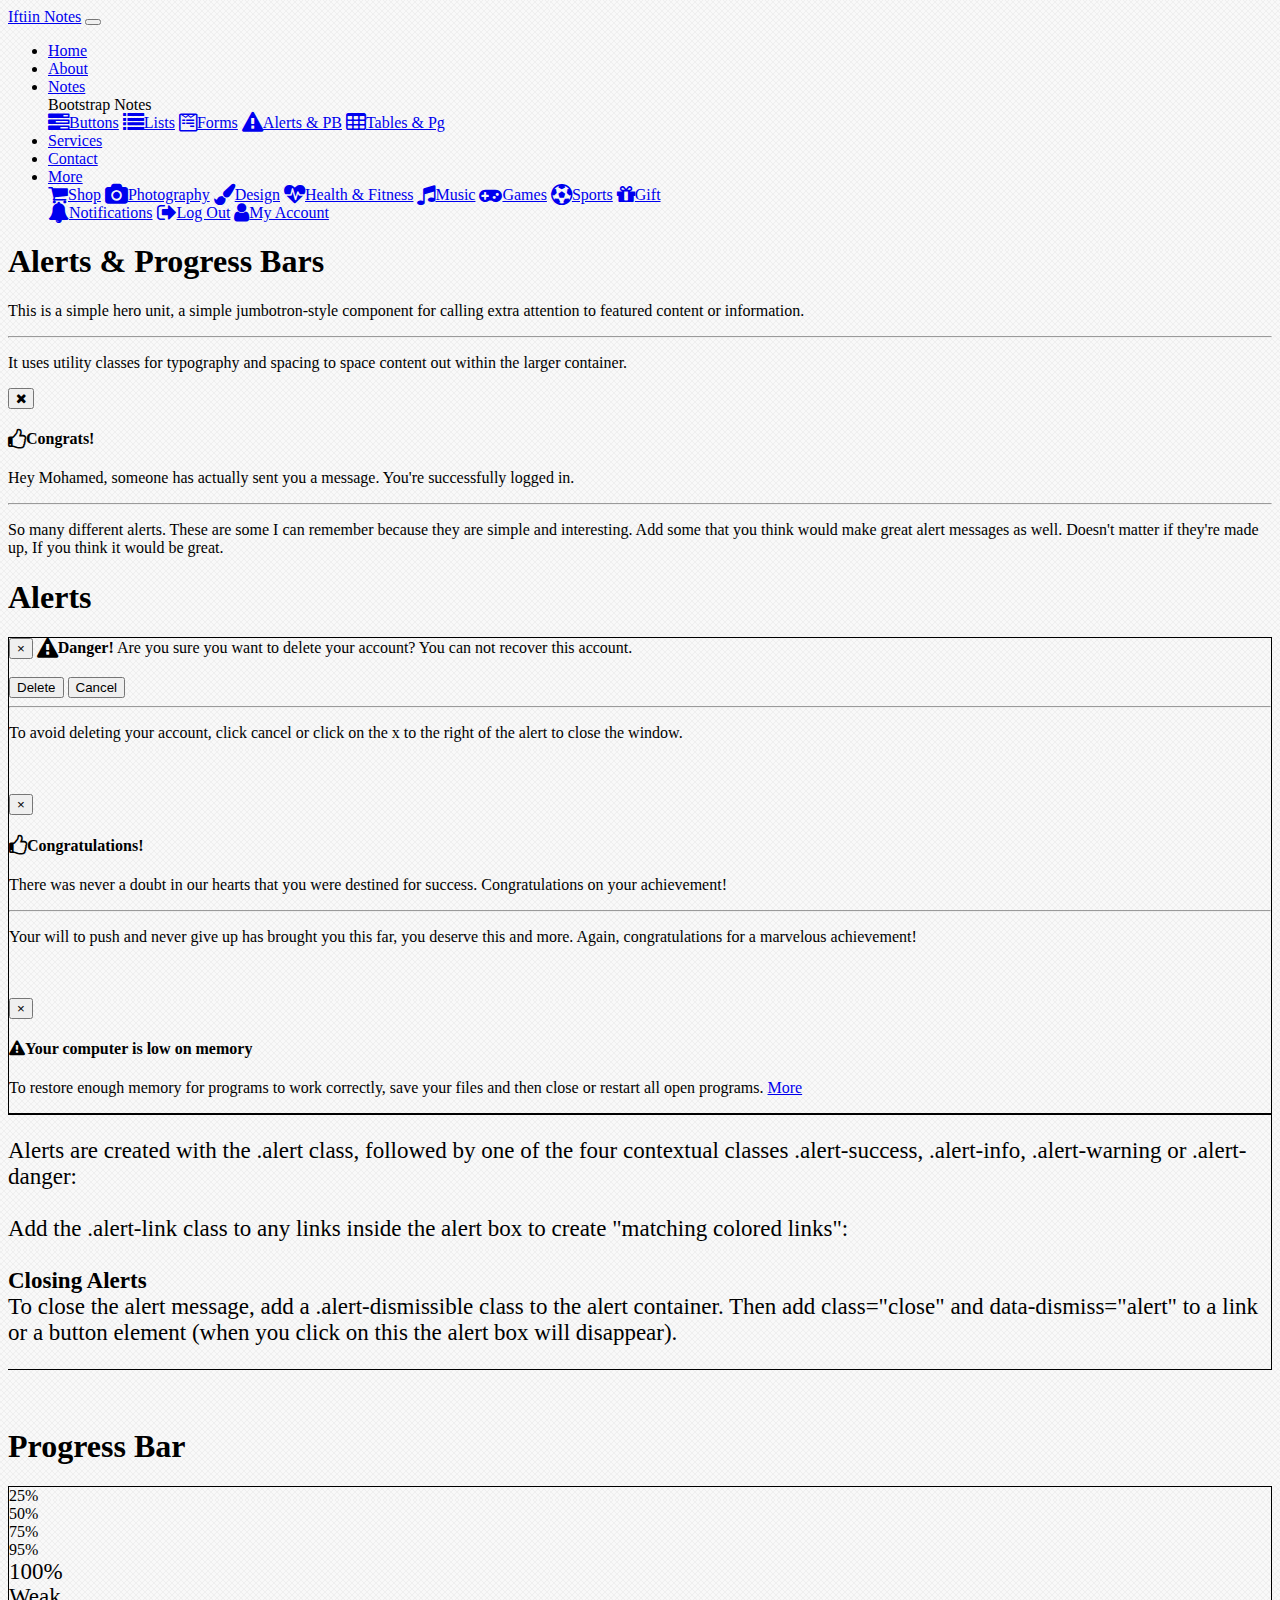
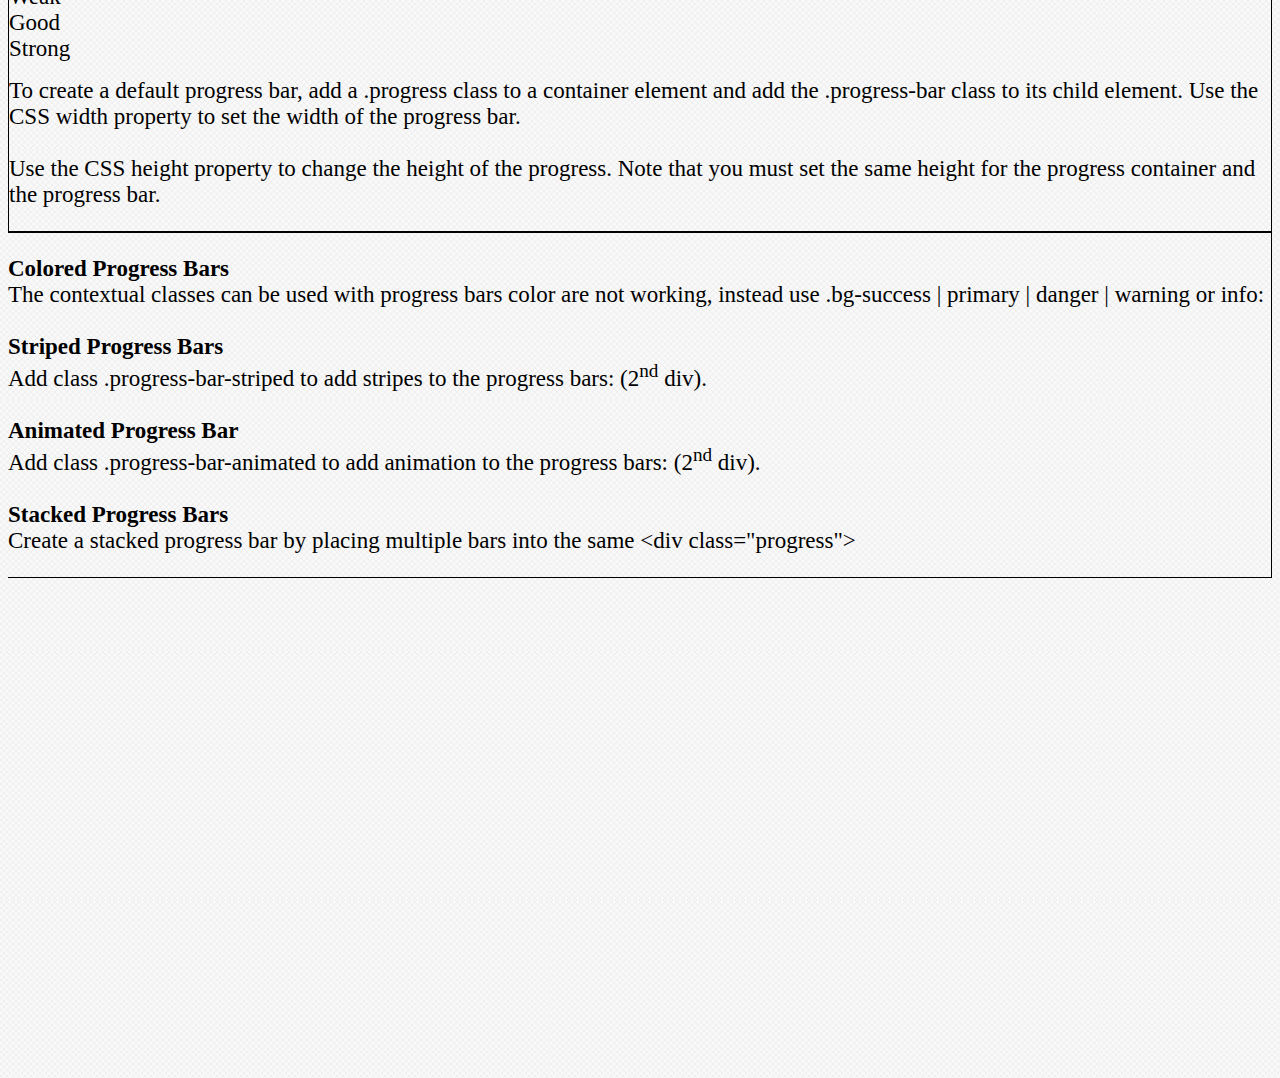
<file: Bootstrap/Alerts_and_Progress_Bars.html>
<!doctype html>
<html lang="en">

<head>
  <!-- Required meta tags -->
  <meta charset="utf-8">
  <meta name="viewport" content="width=device-width, initial-scale=1, shrink-to-fit=no">

  <!-- Bootstrap CSS -->
  <link rel="stylesheet" href="https://stackpath.bootstrapcdn.com/bootstrap/4.1.1/css/bootstrap.min.css" integrity="sha384-WskhaSGFgHYWDcbwN70/dfYBj47jz9qbsMId/iRN3ewGhXQFZCSftd1LZCfmhktB"
    crossorigin="anonymous">
    
    <!-- CSS Styles -->
    <link rel="stylesheet" type="text/css" href="Styles.css">

  <!-- Font Awesome -->
  <link rel="stylesheet" href="https://cdnjs.cloudflare.com/ajax/libs/font-awesome/4.7.0/css/font-awesome.min.css">

  <!-- Google Fonts -->
  <link href="https://fonts.googleapis.com/css?family=Libre+Baskerville:400,400i,700|Raleway:400,400i,600,700,800" rel="stylesheet">

  <title>Alerts &amp; Progress Bars</title>
</head>

<body>
    <!-- ===== **** ===== **** ===== ===== **** ===== -->
                    <!-- NAVBAR -->
    <!-- ===== **** ===== **** ===== ===== **** ===== -->
    
    <!-- NAVBAR -->
    <nav class="navbar navbar-expand-md navbar-dark bg-dark fixed-top">
        <div class="container">
            <!-- Brand -->
            <a class="navbar-brand" href="Notes.html">Iftiin Notes</a>
            
            <!-- Toggler/ Collapsible Button -->
            <!-- To create a collapsible navigation bar, use a button with class="navbar-toggler", data-toggle="collapse" and data-target="#thetarget".  -->
            <button type="button" class="navbar-toggler" data-toggle="collapse" data-target="#thetarget">
                <span class="navbar-toggler-icon"></span>
            </button>
            
            <!-- Navbar Links -->
            <!-- Then wrap the navbar content (links, etc) inside a div element with class="collapse navbar-collapse", followed by an id that matches the data-target of the button: "thetarget". -->
            <div class="collapse navbar-collapse" id="thetarget">
                <ul class="navbar-nav ml-auto">
                    <li class="nav-item">
                        <a class="nav-link" href="Notes.html">Home</a>
                    </li>
                    
                    <li class="nav-item">
                        <a class="nav-link" href="#">About</a>
                    </li>
                    
                    <!-- Bootstrap Notes -->
                    <li class="nav-item dropdown">
                        <a class="nav-link dropdown-toggle" data-toggle="dropdown" href="#">Notes</a>
                        
                        <div class="dropdown-menu">
                            <div class="dropdown-header">Bootstrap Notes</div>
                            
                            <a class="dropdown-item" href="Buttons.html"><i class="fa fa-tasks fa-lg mr-2"></i>Buttons</a>
                            
                            <a class="dropdown-item" href="Lists.html"><i class="fa fa-list fa-lg mr-2"></i>Lists</a>
                            
                            <a class="dropdown-item" href="Forms.html"><i class="fa fa-wpforms fa-lg mr-2"></i>Forms</a>
                            
                            <a class="dropdown-item" href="Alerts_and_Progress_Bars.html"><i class="fa fa-exclamation-triangle fa-lg mr-2"></i>Alerts &amp; PB</a>
                            
                            <a class="dropdown-item" href="Tables_and_Pagination.html"><i class="fa fa-table fa-lg mr-2"></i>Tables &amp; Pg</a>
                        </div>
                    </li>
                    
                    <li class="nav-item">
                        <a class="nav-link" href="#">Services</a>
                    </li>
                    
                    <li class="nav-item">
                        <a class="nav-link" href="#">Contact</a>
                    </li>
                    
            <!-- Dropdown -->
            <!-- The .dropdown class indicates a dropdown menu.

To open the dropdown menu, use a button or a link with a class of .dropdown-toggle and the data-toggle="dropdown" attribute. -->
                    <li class="nav-item dropdown">
                        <a class="nav-link dropdown-toggle" data-toggle="dropdown" href="#">More</a>
                        
             <!-- Add the .dropdown-menu class to a <div> element to actually build the dropdown menu. 

Then add the .dropdown-item class to each element (links or buttons) inside the dropdown menu. -->
                        <div class="dropdown-menu">
                            <a class="dropdown-item" href="#"><i class="fa fa-shopping-cart fa-lg mr-2"></i>Shop</a>
                            
                            <a class="dropdown-item" href="#"><i class="fa fa-camera fa-lg mr-2"></i>Photography</a>
                            
                            <a class="dropdown-item" href="#"><i class="fa fa-paint-brush fa-lg mr-2"></i>Design</a>
                            
                            <a class="dropdown-item" href="#"><i class="fa fa-heartbeat fa-lg mr-2"></i>Health &amp; Fitness</a>
                            
                            <a class="dropdown-item" href="#"><i class="fa fa-music fa-lg mr-2"></i>Music</a>
                            
                            <a class="dropdown-item" href="#"><i class="fa fa-gamepad fa-lg mr-2"></i>Games</a>
                            
                             <a class="dropdown-item" href="#"><i class="fa fa-futbol-o fa-lg mr-2"></i>Sports</a>
                            
                            <a class="dropdown-item" href="#"><i class="fa fa-gift fa-lg mr-2"></i>Gift</a>
                            
            <!-- Dropdown Divider -->
            <!-- The .dropdown-divider class is used to separate links inside the dropdown menu with a thin horizontal border: -->
                            <div class="dropdown-divider"></div>
                            
                            <a class="dropdown-item" href="#"><i class="fa fa-bell fa-lg mr-2"></i>Notifications</a>
                            
                            <a class="dropdown-item" href="#"><i class="fa fa-sign-out fa-lg mr-2"></i>Log Out</a>
                            
                            <a class="dropdown-item" href="#"><i class="fa fa-user fa-lg mr-2"></i>My Account</a>
                        </div>
                    </li>
                </ul>
            </div>
        </div>
    </nav>

    
    <!-- ===== **** ===== **** ===== ===== **** ===== -->
                    <!-- JUMBOTRON -->
    <!-- ===== **** ===== **** ===== ===== **** ===== -->
    
    <div class="jumbotron container-fluid mt-4">
        <div class="container">
            <h1 class="display-4">Alerts &amp; Progress Bars</h1>
            <p class="lead">This is a simple hero unit, a simple jumbotron-style component for calling extra attention to featured content or information.</p>
            <hr class="my-4">
            <p>It uses utility classes for typography and spacing to space content out within the larger container.</p>
            
            <div class="alert alert-success alert-dismissable">
                <button class="close" data-dismiss="alert" type="button">
                    <span><i class="fa fa-times"></i></span>
                </button>
                
                <h4><i class="fa fa-thumbs-o-up fa-lg mr-2"></i>Congrats!</h4>
                <p>Hey Mohamed, someone has actually sent you a message. You're successfully logged in.</p>
                <hr>
                <p class="mb-0">So many different alerts. These are some I can remember because they are simple and interesting. Add some that you think would make great alert messages as well. Doesn't matter if they're made up, If you think it would be great.</p>
            </div>
        </div>
    </div>
    

    <div class="container">
        <h1 class="display-4">Alerts</h1>
        
    <!-- ALERTS -->
        <div class="row">
            <div class="col-md-7 highlight">
                <div class="alert alert-danger alert-dismissable my-4">
                    <button class="close" data-dismiss="alert" type="button">
                        <span>&times;</span>
                    </button>
                    
                    <strong><i class="fa fa-exclamation-triangle fa-lg mr-2"></i>Danger!</strong> Are you sure you want to delete your account? You can not recover this account. <br><br>
                    
                    <button class="btn btn-danger ml-4 mr-4" type="button">Delete</button>
                    
                    <button class="btn btn-success ml-5" type="button">Cancel</button>
                    <hr>
                    
                    <p class="mb-0">To avoid deleting your account, click cancel or click on the x to the right of the alert to close the window.</p>
                </div>
                
    <!-- Success Message -->
                <br>
                <br>
                
                <div class="alert alert-success alert-dismissable">
                    <button class="close" data-dismiss="alert" type="button">
                        <span>&times;</span>
                    </button>
                    
                    <h4><i class="fa fa-thumbs-o-up fa-lg mr-2"></i>Congratulations!</h4>
                    <p>There was never a doubt in our hearts that you were destined for success. Congratulations on your achievement!</p>
                    <hr>
                    
                    <p class="mb-0">Your will to push and never give up has brought you this far, you deserve this and more. Again, congratulations for a marvelous achievement!</p>
                </div>
                
                <br>
                <br>
                
    <!-- Warning Message -->
                <div class="alert alert-warning alert-dismissable">
                    <button class="close" data-dismiss="alert" type="button">
                        <span>&times;</span>
                    </button>
                    
                    <h4><i class="fa fa-exclamation-triangle mr-2"></i>Your computer is low on memory</h4>
                    <p>To restore enough memory for programs to work correctly, save your files and then close or restart all open programs. <a class="alert-link" href="#">More</a></p>
                </div>
            </div>
            
            <div class="col-md-5 highlight bl">
                <p class="lead lead2">Alerts are created with the <span class="text-danger">.alert</span> class, followed by one of the four contextual classes <span class="text-danger">.alert-success</span>, <span class="text-danger">.alert-info</span>, <span class="text-danger">.alert-warning</span> or <span class="text-danger">.alert-danger</span>:
                
                <br><br>
                    
                Add the <span class="text-danger">.alert-link</span> class to any links inside the alert box to create "matching colored links": <br><br>
                    
                <strong>Closing Alerts</strong><br>
                To close the alert message, add a <span class="text-danger">.alert-dismissible </span>class to the alert container. Then add <span class="text-danger">class="close" </span> and <span class="text-danger">data-dismiss="alert"</span> to a link or a button element (when you click on this the alert box will disappear).</p>
            </div>
        </div>
        
        <br>
        <br>
        
    <!-- PROGRESS BAR -->
        <h1 class="display-4">Progress Bar</h1>
        <div class="row">
            <div class="col-md-7 highlight">
                <div class="progress my-4">
                    <div class="progress-bar" style="width: 25%">25%</div>
                </div>
                
                <div class="progress bg-secondary my-4">
                    <div class="progress-bar bg-danger" style="width: 50%">50%</div>
                </div>
                
                <div class="progress bg-dark my-4">
                    <div class="progress-bar progress-bar-striped bg-info" style="width: 75%">75%</div>
                </div>
                
                <div class="progress bg-secondary my-4">
                    <div class="progress-bar progress-bar-striped progress-bar-animated bg-success" style="width: 95%">95%</div>
                </div>
                
                <div class="progress my-4" style="height: 25px;">
                    <div class="progress-bar progress-bar-striped progress-bar-animated bg-primary lead lead2" style="width: 100%">100%</div>
                </div>
                
    <!-- Progress Bar Stacked -->
                <div class="progress" style="height: 35px;">
                    <div class="progress-bar bg-danger lead lead2" style="width: 20%">Weak</div>
                    
                    <div class="progress-bar bg-warning lead lead2" style="width: 30%">Good</div>
                    
                    <div class="progress-bar bg-success lead lead2" style="width: 40%">Strong</div>
                </div>
                
                <br>
                <br>
                
                <p class="lead lead2">To create a default progress bar, add a <span class="text-danger">.progress</span> class to a container element and add the <span class="text-danger">.progress-bar</span> class to its child element. Use the CSS width property to set the <span class="text-danger">width</span> of the progress bar.<br><br>
                    
                Use the CSS <span class="text-danger">height</span> property to change the height of the progress. Note that you must set the same height for the progress container and the progress bar.</p>
            </div>
            
            <div class="col-md-5 highlight bl">
                
                <p class="lead lead2">
                <strong>Colored Progress Bars</strong><br>
                The contextual classes can be used with progress bars color are not working, instead use <span class="text-danger">.bg-success | primary | danger | warning or info</span>: <br><br>
                
                <strong>Striped Progress Bars</strong><br>
                Add class <span class="text-danger">.progress-bar-striped</span> to add stripes to the progress bars: (2<sup>nd</sup> div). <br><br>
                
                <strong>Animated Progress Bar</strong> <br>
                Add class <span class="text-danger">.progress-bar-animated</span> to add animation to the progress bars: (2<sup>nd</sup> div). <br><br>
                    
                <strong>Stacked Progress Bars</strong><br>
                Create a stacked progress bar by placing multiple bars into the same <span class="text-danger">&lt;div class="progress"></span></p>
            </div>
        </div>
    </div>
    
    
    
    
    
    
    
    
    
    
    
    
  <!-- ===== **** ===== **** ===== ===== **** ===== -->
                    <!-- END -->
  <!-- ===== **** ===== **** ===== ===== **** ===== -->
    
  <div style="margin-top:500px;"></div>  
  <!-- Optional JavaScript -->
  <!-- jQuery first, then Popper.js, then Bootstrap JS -->
  <script src="https://code.jquery.com/jquery-3.3.1.slim.min.js" integrity="sha384-q8i/X+965DzO0rT7abK41JStQIAqVgRVzpbzo5smXKp4YfRvH+8abtTE1Pi6jizo"
    crossorigin="anonymous"></script>

  <script src="https://cdnjs.cloudflare.com/ajax/libs/popper.js/1.14.3/umd/popper.min.js" integrity="sha384-ZMP7rVo3mIykV+2+9J3UJ46jBk0WLaUAdn689aCwoqbBJiSnjAK/l8WvCWPIPm49"
    crossorigin="anonymous"></script>

  <script src="https://stackpath.bootstrapcdn.com/bootstrap/4.1.1/js/bootstrap.min.js" integrity="sha384-smHYKdLADwkXOn1EmN1qk/HfnUcbVRZyYmZ4qpPea6sjB/pTJ0euyQp0Mk8ck+5T"
    crossorigin="anonymous"></script>
</body>

</html>
</file>
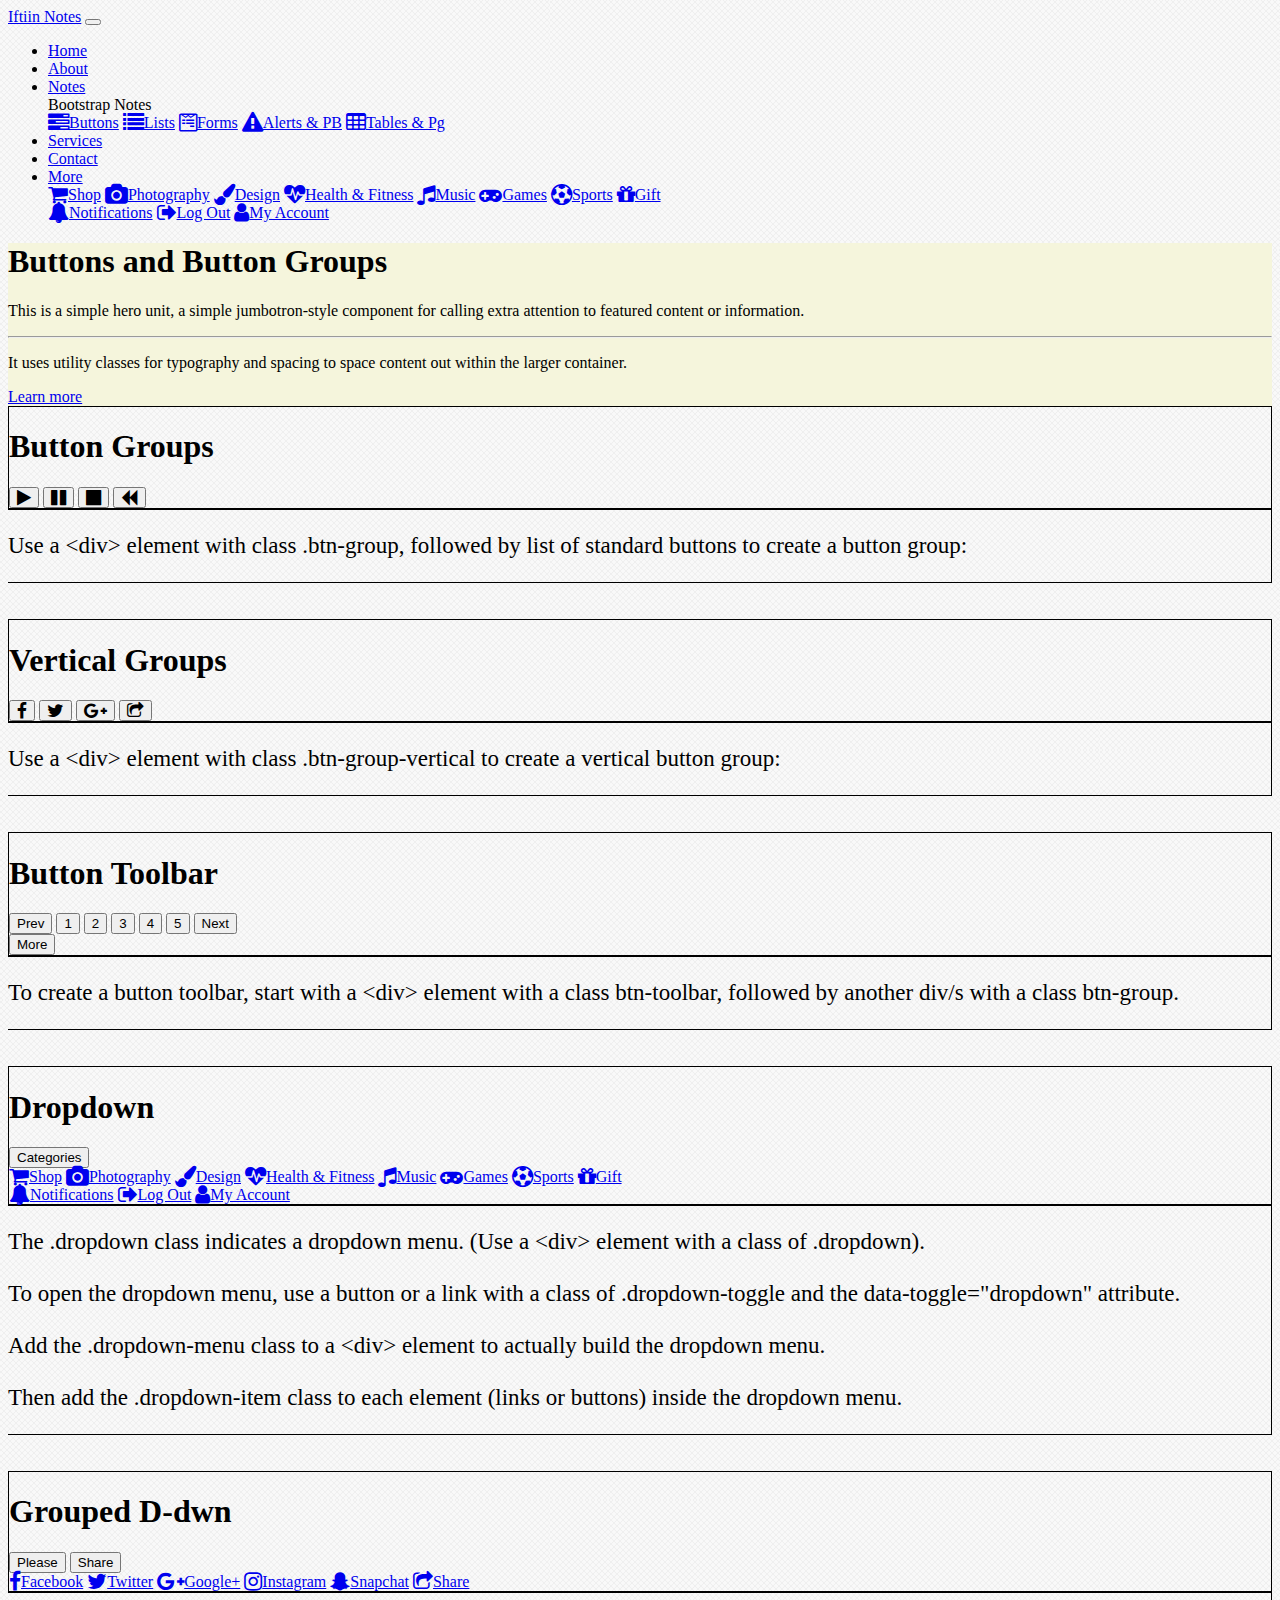
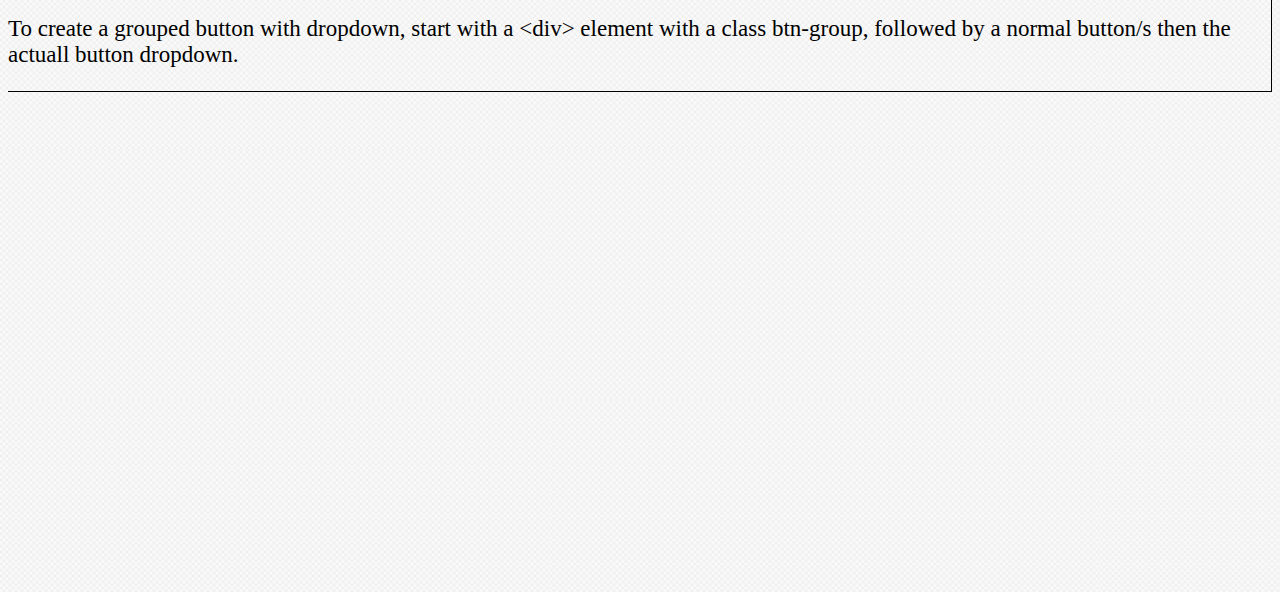
<file: Bootstrap/Buttons.html>
<!doctype html>
<html lang="en">

<head>
  <!-- Required meta tags -->
  <meta charset="utf-8">
  <meta name="viewport" content="width=device-width, initial-scale=1, shrink-to-fit=no">

  <!-- Bootstrap CSS -->
  <link rel="stylesheet" href="https://stackpath.bootstrapcdn.com/bootstrap/4.1.1/css/bootstrap.min.css" integrity="sha384-WskhaSGFgHYWDcbwN70/dfYBj47jz9qbsMId/iRN3ewGhXQFZCSftd1LZCfmhktB"
    crossorigin="anonymous">
    
    <!-- CSS Styles -->
    <link rel="stylesheet" type="text/css" href="Styles.css">

  <!-- Font Awesome -->
  <link rel="stylesheet" href="https://cdnjs.cloudflare.com/ajax/libs/font-awesome/4.7.0/css/font-awesome.min.css">

  <!-- Google Fonts -->
  <link href="https://fonts.googleapis.com/css?family=Libre+Baskerville:400,400i,700|Raleway:400,400i,600,700,800" rel="stylesheet">

  <title>Buttons</title>
</head>

<body>
    <!-- ===== **** ===== **** ===== ===== **** ===== -->
                    <!-- NAVBAR -->
    <!-- ===== **** ===== **** ===== ===== **** ===== -->
    
    <!-- NAVBAR -->
    <nav class="navbar navbar-expand-md navbar-dark bg-dark fixed-top">
        <div class="container">
            <!-- Brand -->
            <a class="navbar-brand" href="Notes.html">Iftiin Notes</a>
            
            <!-- Toggler/ Collapsible Button -->
            <!-- To create a collapsible navigation bar, use a button with class="navbar-toggler", data-toggle="collapse" and data-target="#thetarget".  -->
            <button type="button" class="navbar-toggler" data-toggle="collapse" data-target="#thetarget">
                <span class="navbar-toggler-icon"></span>
            </button>
            
            <!-- Navbar Links -->
            <!-- Then wrap the navbar content (links, etc) inside a div element with class="collapse navbar-collapse", followed by an id that matches the data-target of the button: "thetarget". -->
            <div class="collapse navbar-collapse" id="thetarget">
                <ul class="navbar-nav ml-auto">
                    <li class="nav-item">
                        <a class="nav-link" href="Notes.html">Home</a>
                    </li>
                    
                    <li class="nav-item">
                        <a class="nav-link" href="#">About</a>
                    </li>
                    
                    <!-- Bootstrap Notes -->
                    <li class="nav-item dropdown">
                        <a class="nav-link dropdown-toggle" data-toggle="dropdown" href="#">Notes</a>
                        
                        <div class="dropdown-menu">
                            <div class="dropdown-header">Bootstrap Notes</div>
                            
                            <a class="dropdown-item" href="Buttons.html"><i class="fa fa-tasks fa-lg mr-2"></i>Buttons</a>
                            
                            <a class="dropdown-item" href="Lists.html"><i class="fa fa-list fa-lg mr-2"></i>Lists</a>
                            
                            <a class="dropdown-item" href="Forms.html"><i class="fa fa-wpforms fa-lg mr-2"></i>Forms</a>
                            
                            <a class="dropdown-item" href="Alerts_and_Progress_Bars.html"><i class="fa fa-exclamation-triangle fa-lg mr-2"></i>Alerts &amp; PB</a>
                            
                            <a class="dropdown-item" href="Tables_and_Pagination.html"><i class="fa fa-table fa-lg mr-2"></i>Tables &amp; Pg</a>
                        </div>
                    </li>
                    
                    <li class="nav-item">
                        <a class="nav-link" href="#">Services</a>
                    </li>
                    
                    <li class="nav-item">
                        <a class="nav-link" href="#">Contact</a>
                    </li>
                    
            <!-- Dropdown -->
            <!-- The .dropdown class indicates a dropdown menu.

To open the dropdown menu, use a button or a link with a class of .dropdown-toggle and the data-toggle="dropdown" attribute. -->
                    <li class="nav-item dropdown">
                        <a class="nav-link dropdown-toggle" data-toggle="dropdown" href="#">More</a>
                        
             <!-- Add the .dropdown-menu class to a <div> element to actually build the dropdown menu. 

Then add the .dropdown-item class to each element (links or buttons) inside the dropdown menu. -->
                        <div class="dropdown-menu">
                            <a class="dropdown-item" href="#"><i class="fa fa-shopping-cart fa-lg mr-2"></i>Shop</a>
                            
                            <a class="dropdown-item" href="#"><i class="fa fa-camera fa-lg mr-2"></i>Photography</a>
                            
                            <a class="dropdown-item" href="#"><i class="fa fa-paint-brush fa-lg mr-2"></i>Design</a>
                            
                            <a class="dropdown-item" href="#"><i class="fa fa-heartbeat fa-lg mr-2"></i>Health &amp; Fitness</a>
                            
                            <a class="dropdown-item" href="#"><i class="fa fa-music fa-lg mr-2"></i>Music</a>
                            
                            <a class="dropdown-item" href="#"><i class="fa fa-gamepad fa-lg mr-2"></i>Games</a>
                            
                             <a class="dropdown-item" href="#"><i class="fa fa-futbol-o fa-lg mr-2"></i>Sports</a>
                            
                            <a class="dropdown-item" href="#"><i class="fa fa-gift fa-lg mr-2"></i>Gift</a>
                            
            <!-- Dropdown Divider -->
            <!-- The .dropdown-divider class is used to separate links inside the dropdown menu with a thin horizontal border: -->
                            <div class="dropdown-divider"></div>
                            
                            <a class="dropdown-item" href="#"><i class="fa fa-bell fa-lg mr-2"></i>Notifications</a>
                            
                            <a class="dropdown-item" href="#"><i class="fa fa-sign-out fa-lg mr-2"></i>Log Out</a>
                            
                            <a class="dropdown-item" href="#"><i class="fa fa-user fa-lg mr-2"></i>My Account</a>
                        </div>
                    </li>
                </ul>
            </div>
        </div>
    </nav>

    
    <!-- ===== **** ===== **** ===== ===== **** ===== -->
                    <!-- JUMBOTRON -->
    <!-- ===== **** ===== **** ===== ===== **** ===== -->
    
    <div class="jumbotron container-fluid mt-4 jumbo">
        <div class="container">
            <h1 class="display-4">Buttons and Button Groups</h1>
            <p class="lead">This is a simple hero unit, a simple jumbotron-style component for calling extra attention to featured content or information.</p>
            <hr class="my-4">
            <p>It uses utility classes for typography and spacing to space content out within the larger container.</p>
            <a class="btn btn-primary btn-lg" href="#" role="button">Learn more</a>
        </div>
    </div>
    
    <div class="container">
        <div class="row">
            <div class="col-md-7 highlight">
                <h1 class="display-4">Button Groups</h1>
                
    <!-- Use a <div> element with class .btn-group to create a button group: -->
                <div class="btn-group mb-4">
                    <button class="btn btn-outline-dark btn-lg" type="button"><i class="fa fa-play fa-lg"></i></button>
                    
                    <button class="btn btn-outline-dark btn-lg" type="button"><i class="fa fa-pause fa-lg"></i></button>
                    
                    <button class="btn btn-outline-dark btn-lg" type="button"><i class="fa fa-stop fa-lg"></i></button>
                    
                    <button class="btn btn-outline-dark btn-lg" type="button"><i class="fa fa-backward fa-lg"></i></button>
                </div>
            </div>
            
            <div class="col-md-5 highlight bl">
                <p class="lead lead2">Use a &lt;div> element with class <span class="text-danger">.btn-group</span>, followed by list of standard buttons to create a button group:</p>
            </div>
        </div>
        
        <br>
        <br>
        
    <!-- ===== **** ===== **** ===== ===== **** ===== -->
                    <!-- VERTICAL GROUPS -->
    <!-- ===== **** ===== **** ===== ===== **** ===== -->
        
        <div class="row">
            <div class="col-md-7 highlight">
                <h1 class="display-4">Vertical Groups</h1>
                
    <!-- Use a <div> element with class .btn-group-vertical to create a vertical button group: -->
                <div class="btn-group-vertical mb-4">
                    <button class="btn btn-outline-primary btn-lg" type="button"><i class="fa fa-facebook fa-lg"></i></button>
                    
                    <button class="btn btn-outline-primary btn-lg" type="button"><i class="fa fa-twitter fa-lg"></i></button>
                    
                    <button class="btn btn-outline-primary btn-lg" type="button"><i class="fa fa-google-plus fa-lg"></i></button>
                    
                    <button class="btn btn-outline-primary btn-lg" type="button"><i class="fa fa-share-square-o fa-lg"></i></button>
                </div>
            </div>
            
            <div class="col-md-5 highlight bl">
                <p class="lead lead2">Use a &lt;div> element with class <span class="text-danger">.btn-group-vertical</span> to create a vertical button group:</p>
            </div>
        </div>
        
        <br>
        <br>
        
    <!-- ===== **** ===== **** ===== ===== **** ===== -->
                    <!-- BUTTON TOOLBAR -->
    <!-- ===== **** ===== **** ===== ===== **** ===== -->
        
        <div class="row">
            <div class="col-md-7 highlight">
                <h1 class="display-4">Button Toolbar</h1>
                
    <!-- To create a button toolbar, start with a div with a class="btn-toolbar, followed by another div/s with a class="btn-group" -->
                <div class="btn-toolbar mb-4">
                    
                    <!-- Button Group 1 -->
                    <div class="btn-group mr-3">
                        <button class="btn btn-outline-dark" type="button">Prev</button>
                        
                        <button class="btn btn-outline-dark" type="button">1</button>
                        
                        <button class="btn btn-outline-dark" type="button">2</button>
                        
                        <button class="btn btn-outline-dark" type="button">3</button>
                        
                        <button class="btn btn-outline-dark" type="button">4</button>
                        
                        <button class="btn btn-outline-dark" type="button">5</button>
                        
                        <button class="btn btn-outline-dark" type="button">Next</button>
                    </div>
                    
                    <!-- Button Group 2 -->
                    <div class="btn-group">
                        <button class="btn btn-outline-dark" type="button">More</button>
                    </div>
                </div>
            </div>
            
            <div class="col-md-5 highlight bl">
                <p class="lead lead2">To create a button toolbar, start with a &lt;div> element with a class <span class="text-danger">btn-toolbar</span>, followed by another div/s with a class <span class="text-danger">btn-group</span>.</p>
            </div>
        </div>
        
        
        <br>
        <br>
        
    <!-- ===== **** ===== **** ===== ===== **** ===== -->
                    <!-- BUTTON DROPDOWN -->
    <!-- ===== **** ===== **** ===== ===== **** ===== -->
        
        <div class="row">
            <div class="col-md-7 highlight">
                <h1 class="display-4">Dropdown</h1>
                
                <div class="dropdown mb-4">
                    <button class="btn btn-outline-dark btn-lg dropdown-toggle" data-toggle="dropdown" type="button">Categories</button>
                    
    <!-- Dropdown Menu -->
                    <div class="dropdown-menu">
                        <a class="dropdown-item" href="#"><i class="fa fa-shopping-cart fa-lg mr-2"></i>Shop</a>
                        
                        <a class="dropdown-item" href="#"><i class="fa fa-camera fa-lg mr-2"></i>Photography</a>
                            
                        <a class="dropdown-item" href="#"><i class="fa fa-paint-brush fa-lg mr-2"></i>Design</a>
                            
                        <a class="dropdown-item" href="#"><i class="fa fa-heartbeat fa-lg mr-2"></i>Health &amp; Fitness</a>
                            
                        <a class="dropdown-item" href="#"><i class="fa fa-music fa-lg mr-2"></i>Music</a>
                            
                        <a class="dropdown-item" href="#"><i class="fa fa-gamepad fa-lg mr-2"></i>Games</a>
                            
                        <a class="dropdown-item" href="#"><i class="fa fa-futbol-o fa-lg mr-2"></i>Sports</a>
                            
                        <a class="dropdown-item" href="#"><i class="fa fa-gift fa-lg mr-2"></i>Gift</a>
                        
    <!-- Dropdown Divider -->
                        <div class="dropdown-divider"></div>
                            
                        <a class="dropdown-item" href="#"><i class="fa fa-bell fa-lg mr-2"></i>Notifications</a>
                            
                        <a class="dropdown-item" href="#"><i class="fa fa-sign-out fa-lg mr-2"></i>Log Out</a>
                            
                        <a class="dropdown-item" href="#"><i class="fa fa-user fa-lg mr-2"></i>My Account</a>
                    </div>
                </div>
            </div>
            
            <div class="col-md-5 highlight bl">
                <p class="lead lead2">The <span class="text-danger">.dropdown</span> class indicates a dropdown menu. (Use a &lt;div> element with a class of <span class="text-danger">.dropdown</span>). <br><br>

                To open the dropdown menu, use a button or a link with a class of <span class="text-danger">.dropdown-toggle</span> and the <span class="text-danger">data-toggle="dropdown"</span> attribute. <br><br>
                    
                Add the <span class="text-danger">.dropdown-menu</span> class to a &lt;div> element to actually build the dropdown menu. <br><br>
                    
                Then add the <span class="text-danger">.dropdown-item</span> class to each element (links or buttons) inside the dropdown menu.</p>
            </div>
        </div>
        
        <br>
        <br>
        
    <!-- ===== **** ===== **** ===== ===== **** ===== -->
                <!-- GROUPED BUTTON DROPDOWN -->
    <!-- ===== **** ===== **** ===== ===== **** ===== -->
        
        <div class="row">
            <div class="col-md-7 highlight">
                <h1 class="display-4">Grouped D-dwn</h1>
                
                <div class="btn-group mb-4">
                    <button class="btn btn-outline-secondary btn-lg" type="button">Please</button>
                    
                    <button class="btn btn-outline-secondary btn-lg dropdown-toggle" data-toggle="dropdown" type="button">Share</button>
                    
                    <div class="dropdown-menu">
                        <a class="dropdown-item" href="#"><i class="fa fa-facebook fa-lg mr-2"></i>Facebook</a>
                        
                        <a class="dropdown-item" href="#"><i class="fa fa-twitter fa-lg mr-2"></i>Twitter</a>
                        
                        <a class="dropdown-item" href="#"><i class="fa fa-google-plus fa-lg mr-2"></i>Google+</a>
                        
                        <a class="dropdown-item" href="#"><i class="fa fa-instagram fa-lg mr-2"></i>Instagram</a>
                        
                        <a class="dropdown-item" href="#"><i class="fa fa-snapchat-ghost fa-lg mr-2"></i>Snapchat</a>
                        
                        <a class="dropdown-item" href="#"><i class="fa fa-share-square-o fa-lg mr-2"></i>Share</a>
                    </div>
                </div>
            </div>
            
            <div class="col-md-5 highlight bl">
                <p class="lead lead2">To create a grouped button with dropdown, start with a &lt;div> element with a class <span class="text-danger">btn-group</span>, followed by a normal button/s then the actuall button dropdown.</p>
            </div>
        </div>
    </div>
    
  
    
    
    
    
    
    
    
    
    
    
    
  <!-- ===== **** ===== **** ===== ===== **** ===== -->
                    <!-- END -->
  <!-- ===== **** ===== **** ===== ===== **** ===== -->
    
  <div style="margin-top:500px;"></div>  
  <!-- Optional JavaScript -->
  <!-- jQuery first, then Popper.js, then Bootstrap JS -->
  <script src="https://code.jquery.com/jquery-3.3.1.slim.min.js" integrity="sha384-q8i/X+965DzO0rT7abK41JStQIAqVgRVzpbzo5smXKp4YfRvH+8abtTE1Pi6jizo"
    crossorigin="anonymous"></script>

  <script src="https://cdnjs.cloudflare.com/ajax/libs/popper.js/1.14.3/umd/popper.min.js" integrity="sha384-ZMP7rVo3mIykV+2+9J3UJ46jBk0WLaUAdn689aCwoqbBJiSnjAK/l8WvCWPIPm49"
    crossorigin="anonymous"></script>

  <script src="https://stackpath.bootstrapcdn.com/bootstrap/4.1.1/js/bootstrap.min.js" integrity="sha384-smHYKdLADwkXOn1EmN1qk/HfnUcbVRZyYmZ4qpPea6sjB/pTJ0euyQp0Mk8ck+5T"
    crossorigin="anonymous"></script>
</body>

</html>
</file>
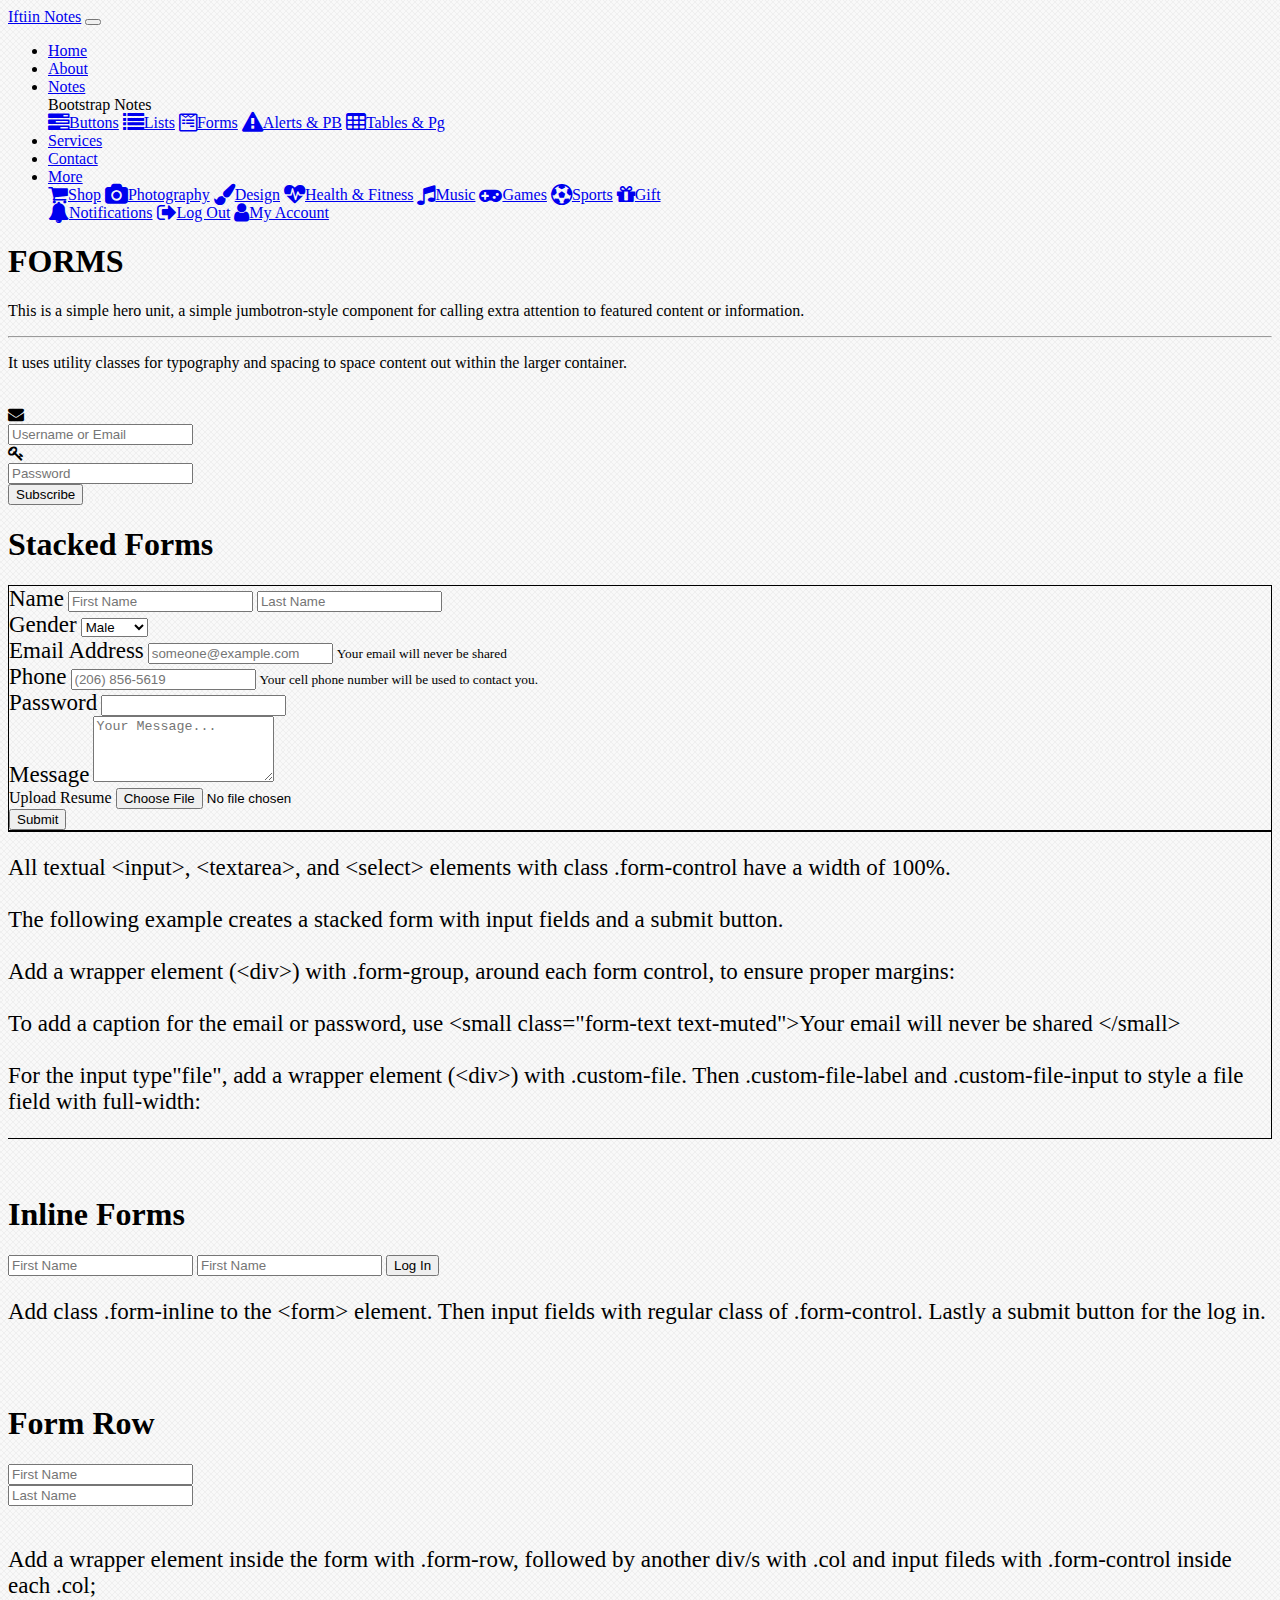
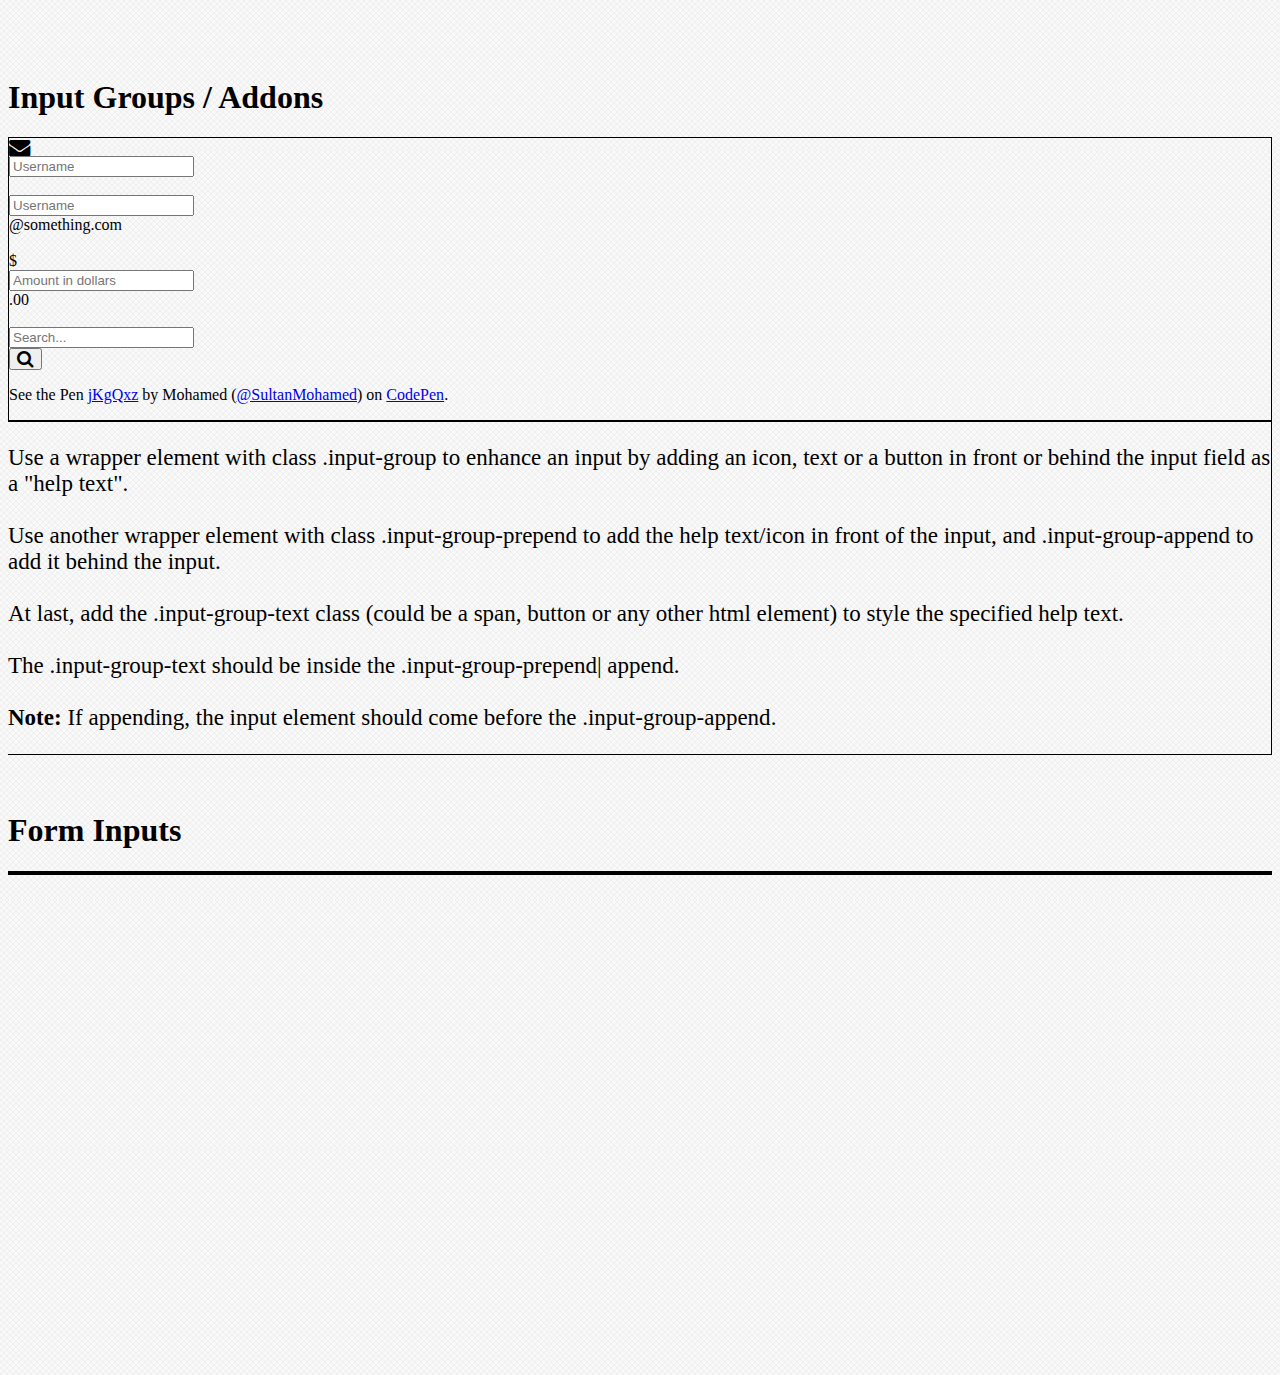
<file: Bootstrap/Forms.html>
<!doctype html>
<html lang="en">

<head>
  <!-- Required meta tags -->
  <meta charset="utf-8">
  <meta name="viewport" content="width=device-width, initial-scale=1, shrink-to-fit=no">

  <!-- Bootstrap CSS -->
  <link rel="stylesheet" href="https://stackpath.bootstrapcdn.com/bootstrap/4.1.1/css/bootstrap.min.css" integrity="sha384-WskhaSGFgHYWDcbwN70/dfYBj47jz9qbsMId/iRN3ewGhXQFZCSftd1LZCfmhktB"
    crossorigin="anonymous">
    
    <!-- CSS Styles -->
    <link rel="stylesheet" type="text/css" href="Styles.css">

  <!-- Font Awesome -->
  <link rel="stylesheet" href="https://cdnjs.cloudflare.com/ajax/libs/font-awesome/4.7.0/css/font-awesome.min.css">

  <!-- Google Fonts -->
  <link href="https://fonts.googleapis.com/css?family=Libre+Baskerville:400,400i,700|Raleway:400,400i,600,700,800" rel="stylesheet">

  <title>Forms</title>
</head>

<body>
    <!-- ===== **** ===== **** ===== ===== **** ===== -->
                    <!-- NAVBAR -->
    <!-- ===== **** ===== **** ===== ===== **** ===== -->
    
    <!-- NAVBAR -->
    <nav class="navbar navbar-expand-md navbar-dark bg-dark fixed-top">
        <div class="container">
            <!-- Brand -->
            <a class="navbar-brand" href="Notes.html">Iftiin Notes</a>
            
            <!-- Toggler/ Collapsible Button -->
            <!-- To create a collapsible navigation bar, use a button with class="navbar-toggler", data-toggle="collapse" and data-target="#thetarget".  -->
            <button type="button" class="navbar-toggler" data-toggle="collapse" data-target="#thetarget">
                <span class="navbar-toggler-icon"></span>
            </button>
            
            <!-- Navbar Links -->
            <!-- Then wrap the navbar content (links, etc) inside a div element with class="collapse navbar-collapse", followed by an id that matches the data-target of the button: "thetarget". -->
            <div class="collapse navbar-collapse" id="thetarget">
                <ul class="navbar-nav ml-auto">
                    <li class="nav-item">
                        <a class="nav-link" href="Notes.html">Home</a>
                    </li>
                    
                    <li class="nav-item">
                        <a class="nav-link" href="#">About</a>
                    </li>
                    
                    <!-- Bootstrap Notes -->
                    <li class="nav-item dropdown">
                        <a class="nav-link dropdown-toggle" data-toggle="dropdown" href="#">Notes</a>
                        
                        <div class="dropdown-menu">
                            <div class="dropdown-header">Bootstrap Notes</div>
                            
                            <a class="dropdown-item" href="Buttons.html"><i class="fa fa-tasks fa-lg mr-2"></i>Buttons</a>
                            
                            <a class="dropdown-item" href="Lists.html"><i class="fa fa-list fa-lg mr-2"></i>Lists</a>
                            
                            <a class="dropdown-item" href="Forms.html"><i class="fa fa-wpforms fa-lg mr-2"></i>Forms</a>
                            
                            <a class="dropdown-item" href="Alerts_and_Progress_Bars.html"><i class="fa fa-exclamation-triangle fa-lg mr-2"></i>Alerts &amp; PB</a>
                            
                            <a class="dropdown-item" href="Tables_and_Pagination.html"><i class="fa fa-table fa-lg mr-2"></i>Tables &amp; Pg</a>
                        </div>
                    </li>
                    
                    <li class="nav-item">
                        <a class="nav-link" href="#">Services</a>
                    </li>
                    
                    <li class="nav-item">
                        <a class="nav-link" href="#">Contact</a>
                    </li>
                    
            <!-- Dropdown -->
            <!-- The .dropdown class indicates a dropdown menu.

To open the dropdown menu, use a button or a link with a class of .dropdown-toggle and the data-toggle="dropdown" attribute. -->
                    <li class="nav-item dropdown">
                        <a class="nav-link dropdown-toggle" data-toggle="dropdown" href="#">More</a>
                        
             <!-- Add the .dropdown-menu class to a <div> element to actually build the dropdown menu. 

Then add the .dropdown-item class to each element (links or buttons) inside the dropdown menu. -->
                        <div class="dropdown-menu">
                            <a class="dropdown-item" href="#"><i class="fa fa-shopping-cart fa-lg mr-2"></i>Shop</a>
                            
                            <a class="dropdown-item" href="#"><i class="fa fa-camera fa-lg mr-2"></i>Photography</a>
                            
                            <a class="dropdown-item" href="#"><i class="fa fa-paint-brush fa-lg mr-2"></i>Design</a>
                            
                            <a class="dropdown-item" href="#"><i class="fa fa-heartbeat fa-lg mr-2"></i>Health &amp; Fitness</a>
                            
                            <a class="dropdown-item" href="#"><i class="fa fa-music fa-lg mr-2"></i>Music</a>
                            
                            <a class="dropdown-item" href="#"><i class="fa fa-gamepad fa-lg mr-2"></i>Games</a>
                            
                             <a class="dropdown-item" href="#"><i class="fa fa-futbol-o fa-lg mr-2"></i>Sports</a>
                            
                            <a class="dropdown-item" href="#"><i class="fa fa-gift fa-lg mr-2"></i>Gift</a>
                            
            <!-- Dropdown Divider -->
            <!-- The .dropdown-divider class is used to separate links inside the dropdown menu with a thin horizontal border: -->
                            <div class="dropdown-divider"></div>
                            
                            <a class="dropdown-item" href="#"><i class="fa fa-bell fa-lg mr-2"></i>Notifications</a>
                            
                            <a class="dropdown-item" href="#"><i class="fa fa-sign-out fa-lg mr-2"></i>Log Out</a>
                            
                            <a class="dropdown-item" href="#"><i class="fa fa-user fa-lg mr-2"></i>My Account</a>
                        </div>
                    </li>
                </ul>
            </div>
        </div>
    </nav>

    
    <!-- ===== **** ===== **** ===== ===== **** ===== -->
                    <!-- JUMBOTRON -->
    <!-- ===== **** ===== **** ===== ===== **** ===== -->
    
    <div class="jumbotron container-fluid mt-4">
        <div class="container">
            <h1 class="display-4">FORMS</h1>
            <p class="lead">This is a simple hero unit, a simple jumbotron-style component for calling extra attention to featured content or information.</p>
            <hr class="my-4">
            <p>It uses utility classes for typography and spacing to space content out within the larger container.</p>
            
            <br>
            
            <form class="form-inline">
                <div class="input-group mb-2">
                    <div class="input-group-prepend">
                        <span class="input-group-text"><i class="fa fa-envelope"></i></span>
                    </div>
                    
                    <input class="form-control form-control-lg mr-3" type="text" placeholder="Username or Email">
                </div>
                
                <div class="input-group mb-2">
                    <div class="input-group-prepend">
                        <span class="input-group-text"><i class="fa fa-key"></i></span>
                    </div>
                    
                    <input class="form-control form-control-lg mr-3" type="password" placeholder="Password">
                </div>
                
                <button class="btn btn-outline-success btn-lg mb-2" type="submit">Subscribe</button>
            </form>
        </div>
    </div>
    
    
    <!-- ===== **** ===== **** ===== ===== **** ===== -->
                    <!-- FORMS -->
    <!-- ===== **** ===== **** ===== ===== **** ===== -->
    
    <div class="container">
        <h1 class="display-4">Stacked Forms</h1>
        <div class="row">
            <div class="col-md-7 highlight">
                <form class="mb-4" method="post">
                    
                    <!-- Group 1 -->
                    <div class="form-group">
                        <label class="lead lead2" for="name">Name</label>
                        <input class="form-control form-control-lg mb-2" type="text" id="name" placeholder="First Name">
                        
                        <input class="form-control form-control-lg" type="text" id="name" placeholder="Last Name">
                    </div>
                    
                    <!-- Group 2 -->
                    <div class="form-group">
                        <label class="lead lead2">Gender</label>
                        <select class="form-control form-control-lg">
                            <option>Male</option>
                            <option>Female</option>
                        </select>
                    </div>
                    
                    <!-- Group 3 -->
                    <div class="form-group">
                        <label class="lead lead2" for="email">Email Address</label>
                        <input class="form-control form-control-lg" type="email" id="email" placeholder="someone@example.com">
                        <small class="form-text text-muted">Your email will never be shared</small>
                    </div>
                    
                    <!-- Group 4 -->
                    <div class="form-group">
                        <label class="lead lead2" for="tel">Phone</label>
                        <input class="form-control form-control-lg" type="tel" id="tel" placeholder="(206) 856-5619">
                        <small class="form-text text-muted">Your cell phone number will be used to contact you.</small>
                    </div>
                    
                    <!-- Group 5 -->
                    <div class="form-group">
                        <label class="lead lead2" for="pw">Password</label>
                        <input class="form-control form-control-lg" type="password" id="pw">
                    </div>
                    
                    <!-- Group 6 -->
                    <div class="form-group">
                        <label class="lead lead2" for="msg">Message</label>
                        <textarea class="form-control form-control-lg" id="msg" rows="4" placeholder="Your Message..."></textarea>
                    </div>
                    
                    <!-- Group 7 Custom File -->
                    <div class="custom-file mb-3">
                        <label class="custom-file-label" for="file">Upload Resume</label>
                        <input class="custom-file-input" type="file" id="file">
                    </div>
                    
                    <button class="btn btn-outline-primary btn-lg btn-block" type="submit">Submit</button>
                </form>
            </div>
            
            <div class="col-md-5 highlight bl">
                <p class="lead lead2">All textual &lt;input>, &lt;textarea>, and &lt;select> elements with class <span class="text-danger">.form-control</span> have a width of 100%. <br><br>
                    
                The following example creates a stacked form with input fields and a submit button.
                    <br><br>
                Add a wrapper element (&lt;div>) with <span class="text-danger">.form-group</span>, around each form control, to ensure proper margins: <br><br>
                    
                To add a caption for the email or password, use <span class="text-danger">&lt;small class="form-text text-muted">Your email will never be shared &lt;/small></span>
                
                    <br><br>
                For the <span class="text-danger">input type"file"</span>, add a wrapper element (&lt;div>) with <span class="text-danger">.custom-file</span>. Then <span class="text-danger">.custom-file-label</span> and <span class="text-danger">.custom-file-input</span> to style a file field with full-width:</p>
            </div>
        </div>
        
        <br>
        <br>
        
    <!-- ===== **** ===== **** ===== ===== **** ===== -->
                    <!-- INLINE FORMS -->
    <!-- ===== **** ===== **** ===== ===== **** ===== -->
        
    <h1 class="display-4">Inline Forms</h1>
        <div>
            <form class="form-inline my-4">
                <input class="form-control form-control-lg mb-2 mr-3" type="text" placeholder="First Name">

                <input class="form-control form-control-lg mb-2 mr-3" type="text" placeholder="First Name">

                <button class="btn btn-outline-success btn-lg mb-2" type="submit">Log In</button>
            </form>

            <p class="lead lead2">Add class <span class="text-danger">.form-inline</span> to the &lt;form> element. Then input fields with regular class of <span class="text-danger">.form-control</span>. Lastly a submit button for the log in.</p>
        </div>
        
        <br>
        <br>
        
    <!-- ===== **** ===== **** ===== ===== **** ===== -->
                    <!-- FORM ROW -->
    <!-- ===== **** ===== **** ===== ===== **** ===== -->
        
    <h1 class="display-4">Form Row</h1>
        <form>
            <div class="form-row">
                <div class="col">
                    <input class="form-control form-control-lg" type="text" placeholder="First Name">
                </div>
                
                <div class="col">
                    <input class="form-control form-control-lg" type="text" placeholder="Last Name">
                </div>
            </div>
            
        <br>
            <p class="lead lead2">Add a wrapper element inside the form with <span class="text-danger">.form-row</span>, followed by another div/s with <span class="text-danger">.col</span> and input fileds with <span class="text-danger">.form-control</span> inside each <span class="text-danger">.col</span>;</p>
        </form>
        
        <br>
        <br>
        
    <!-- ===== **** ===== **** ===== ===== **** ===== -->
                <!-- FORM INPUTS / Addons -->
    <!-- ===== **** ===== **** ===== ===== **** ===== -->
        
        <h1 class="display-4">Input Groups / Addons</h1>
        <div class="row">
            <div class="col-md-7 highlight">
                <form class="my-4">
                    
                    <!-- Prepend-->
                    <div class="input-group">
                        <div class="input-group-prepend">
                            <span class="input-group-text"><i class="fa fa-envelope fa-lg"></i></span>
                        </div>
                        
                        <input class="form-control form-control-lg" type="text" placeholder="Username">
                    </div>
                    
                    <br>
                    
                    <!-- Append 
                Input comes first-->
                    <div class="input-group">
                        <input class="form-control form-control-lg" type="text" placeholder="Username">
                        
                        <div class="input-group-append">
                            <span class="input-group-text">@something.com</span>
                        </div>
                    </div>
                    
                    <br>
                    
                    <!-- Both Prepend and Append -->
                    <div class="input-group">
                        <div class="input-group-prepend">
                            <span class="input-group-text">$</span>
                        </div>
                        
                        <input class="form-control form-control-lg" type="text" placeholder="Amount in dollars">
                        
                        <div class="input-group-append">
                            <span class="input-group-text">.00</span>
                        </div>
                    </div>
                    
                    <br>
                    
                    <!-- Button Addons -->
                    <div class="input-group">
                        <input class="form-control form-control-lg" type="text" placeholder="Search...">
                        
                        <div class="input-group-prepend">
                            <button class="btn btn-primary btn-lg"><i class="fa fa-search fa-lg"></i></button>
                        </div>
                    </div>
                </form>
                
                <!-- Summary -->
                <p data-height="320" data-theme-id="0" data-slug-hash="jKgQxz" data-default-tab="html,result" data-user="SultanMohamed" data-embed-version="2" data-pen-title="jKgQxz" class="codepen">See the Pen <a href="https://codepen.io/SultanMohamed/pen/jKgQxz/">jKgQxz</a> by Mohamed (<a href="https://codepen.io/SultanMohamed">@SultanMohamed</a>) on <a href="https://codepen.io">CodePen</a>.</p>
<script async src="https://static.codepen.io/assets/embed/ei.js"></script>
            </div>
            
            <div class="col-md-5 highlight bl">
                <p class="lead lead2">Use a wrapper element with class <span class="text-danger">.input-group</span> to enhance an input by adding an icon, text or a button in front or behind the input field as a "help text". <br><br>
                
                Use another wrapper element with class <span class="text-danger">.input-group-prepend</span> to add the help text/icon in front of the input, and <span class="text-danger">.input-group-append</span> to add it behind the input. <br><br>
                    
                At last, add the <span class="text-danger">.input-group-text</span> class (could be a span, button or any other html element) to style the specified help text.
                <br><br>
                
                The <span class="text-danger">.input-group-text</span> should be inside the <span class="text-danger">.input-group-prepend| append</span>.
                    <br><br>
                    
                <strong>Note:</strong> If appending, the input element should come before the <span class="text-danger">.input-group-append</span>.</p>
            </div>
        </div>
        
        <br>
        <br>
        
    <!-- ===== **** ===== **** ===== ===== **** ===== -->
                    <!-- FORM INPUTS -->
    <!-- ===== **** ===== **** ===== ===== **** ===== -->
        
        <h1 class="display-4">Form Inputs</h1>
        <div class="row">
            <div class="col-md-7 highlight">
            </div>
            
            <div class="col-md-5 highlight bl">
            </div>
        </div>
    </div>
    
    
    
    
    
    
    
    
    
    
    
  <!-- ===== **** ===== **** ===== ===== **** ===== -->
                    <!-- END -->
  <!-- ===== **** ===== **** ===== ===== **** ===== -->
    
  <div style="margin-top:500px;"></div>  
  <!-- Optional JavaScript -->
  <!-- jQuery first, then Popper.js, then Bootstrap JS -->
  <script src="https://code.jquery.com/jquery-3.3.1.slim.min.js" integrity="sha384-q8i/X+965DzO0rT7abK41JStQIAqVgRVzpbzo5smXKp4YfRvH+8abtTE1Pi6jizo"
    crossorigin="anonymous"></script>

  <script src="https://cdnjs.cloudflare.com/ajax/libs/popper.js/1.14.3/umd/popper.min.js" integrity="sha384-ZMP7rVo3mIykV+2+9J3UJ46jBk0WLaUAdn689aCwoqbBJiSnjAK/l8WvCWPIPm49"
    crossorigin="anonymous"></script>

  <script src="https://stackpath.bootstrapcdn.com/bootstrap/4.1.1/js/bootstrap.min.js" integrity="sha384-smHYKdLADwkXOn1EmN1qk/HfnUcbVRZyYmZ4qpPea6sjB/pTJ0euyQp0Mk8ck+5T"
    crossorigin="anonymous"></script>
</body>

</html>
</file>
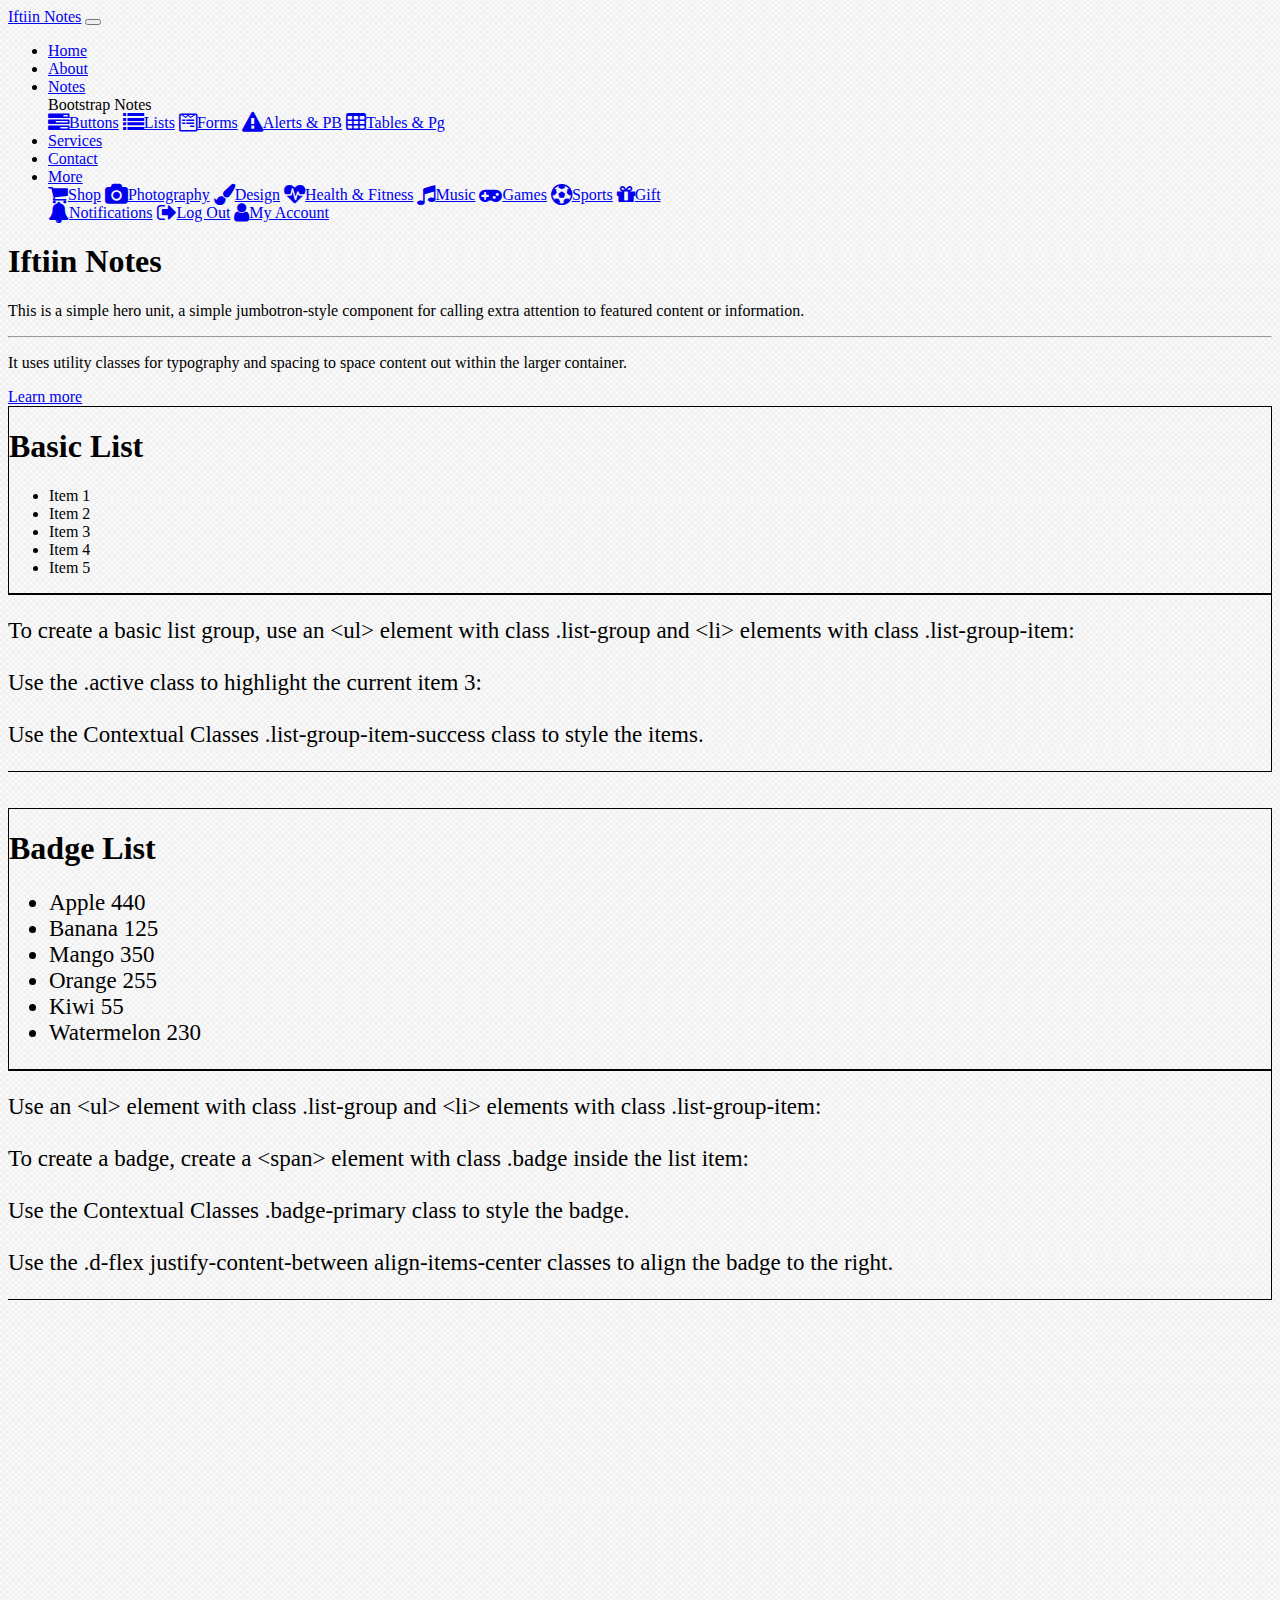
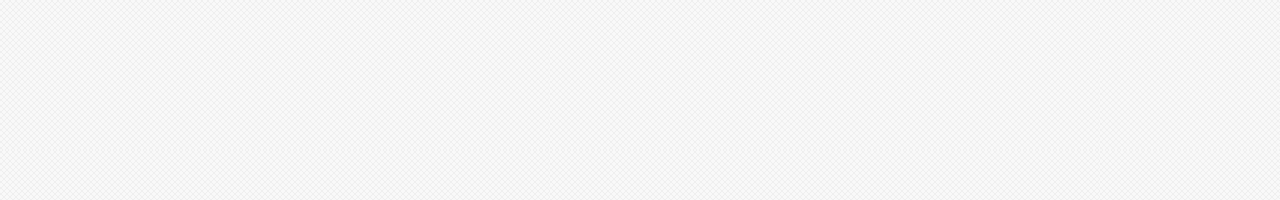
<file: Bootstrap/Lists.html>
<!doctype html>
<html lang="en">

<head>
  <!-- Required meta tags -->
  <meta charset="utf-8">
  <meta name="viewport" content="width=device-width, initial-scale=1, shrink-to-fit=no">

  <!-- Bootstrap CSS -->
  <link rel="stylesheet" href="https://stackpath.bootstrapcdn.com/bootstrap/4.1.1/css/bootstrap.min.css" integrity="sha384-WskhaSGFgHYWDcbwN70/dfYBj47jz9qbsMId/iRN3ewGhXQFZCSftd1LZCfmhktB"
    crossorigin="anonymous">
    
    <!-- CSS Styles -->
    <link rel="stylesheet" type="text/css" href="Styles.css">

  <!-- Font Awesome -->
  <link rel="stylesheet" href="https://cdnjs.cloudflare.com/ajax/libs/font-awesome/4.7.0/css/font-awesome.min.css">

  <!-- Google Fonts -->
  <link href="https://fonts.googleapis.com/css?family=Libre+Baskerville:400,400i,700|Raleway:400,400i,600,700,800" rel="stylesheet">

  <title>Lists</title>
</head>

<body>
    <!-- NAVBAR -->
    <nav class="navbar navbar-expand-md navbar-dark bg-dark fixed-top">
        <div class="container">
            <!-- Brand -->
            <a class="navbar-brand" href="Notes.html">Iftiin Notes</a>
            
            <!-- Toggler/ Collapsible Button -->
            <!-- To create a collapsible navigation bar, use a button with class="navbar-toggler", data-toggle="collapse" and data-target="#thetarget".  -->
            <button type="button" class="navbar-toggler" data-toggle="collapse" data-target="#thetarget">
                <span class="navbar-toggler-icon"></span>
            </button>
            
            <!-- Navbar Links -->
            <!-- Then wrap the navbar content (links, etc) inside a div element with class="collapse navbar-collapse", followed by an id that matches the data-target of the button: "thetarget". -->
            <div class="collapse navbar-collapse" id="thetarget">
                <ul class="navbar-nav ml-auto">
                    <li class="nav-item">
                        <a class="nav-link" href="Notes.html">Home</a>
                    </li>
                    
                    <li class="nav-item">
                        <a class="nav-link" href="#">About</a>
                    </li>
                    
                    <!-- Bootstrap Notes -->
                    <li class="nav-item dropdown">
                        <a class="nav-link dropdown-toggle" data-toggle="dropdown" href="#">Notes</a>
                        
                        <div class="dropdown-menu">
                            <div class="dropdown-header">Bootstrap Notes</div>
                            
                            <a class="dropdown-item" href="Buttons.html"><i class="fa fa-tasks fa-lg mr-2"></i>Buttons</a>
                            
                            <a class="dropdown-item" href="Lists.html"><i class="fa fa-list fa-lg mr-2"></i>Lists</a>
                            
                            <a class="dropdown-item" href="Forms.html"><i class="fa fa-wpforms fa-lg mr-2"></i>Forms</a>
                            
                            <a class="dropdown-item" href="Alerts_and_Progress_Bars.html"><i class="fa fa-exclamation-triangle fa-lg mr-2"></i>Alerts &amp; PB</a>
                            
                            <a class="dropdown-item" href="Tables_and_Pagination.html"><i class="fa fa-table fa-lg mr-2"></i>Tables &amp; Pg</a>
                        </div>
                    </li>
                    
                    <li class="nav-item">
                        <a class="nav-link" href="#">Services</a>
                    </li>
                    
                    <li class="nav-item">
                        <a class="nav-link" href="#">Contact</a>
                    </li>
                    
            <!-- Dropdown -->
            <!-- The .dropdown class indicates a dropdown menu.

To open the dropdown menu, use a button or a link with a class of .dropdown-toggle and the data-toggle="dropdown" attribute. -->
                    <li class="nav-item dropdown">
                        <a class="nav-link dropdown-toggle" data-toggle="dropdown" href="#">More</a>
                        
             <!-- Add the .dropdown-menu class to a <div> element to actually build the dropdown menu. 

Then add the .dropdown-item class to each element (links or buttons) inside the dropdown menu. -->
                        <div class="dropdown-menu">
                            <a class="dropdown-item" href="#"><i class="fa fa-shopping-cart fa-lg mr-2"></i>Shop</a>
                            
                            <a class="dropdown-item" href="#"><i class="fa fa-camera fa-lg mr-2"></i>Photography</a>
                            
                            <a class="dropdown-item" href="#"><i class="fa fa-paint-brush fa-lg mr-2"></i>Design</a>
                            
                            <a class="dropdown-item" href="#"><i class="fa fa-heartbeat fa-lg mr-2"></i>Health &amp; Fitness</a>
                            
                            <a class="dropdown-item" href="#"><i class="fa fa-music fa-lg mr-2"></i>Music</a>
                            
                            <a class="dropdown-item" href="#"><i class="fa fa-gamepad fa-lg mr-2"></i>Games</a>
                            
                             <a class="dropdown-item" href="#"><i class="fa fa-futbol-o fa-lg mr-2"></i>Sports</a>
                            
                            <a class="dropdown-item" href="#"><i class="fa fa-gift fa-lg mr-2"></i>Gift</a>
                            
            <!-- Dropdown Divider -->
            <!-- The .dropdown-divider class is used to separate links inside the dropdown menu with a thin horizontal border: -->
                            <div class="dropdown-divider"></div>
                            
                            <a class="dropdown-item" href="#"><i class="fa fa-bell fa-lg mr-2"></i>Notifications</a>
                            
                            <a class="dropdown-item" href="#"><i class="fa fa-sign-out fa-lg mr-2"></i>Log Out</a>
                            
                            <a class="dropdown-item" href="#"><i class="fa fa-user fa-lg mr-2"></i>My Account</a>
                        </div>
                    </li>
                </ul>
            </div>
        </div>
    </nav>

    
    <!-- ===== **** ===== **** ===== ===== **** ===== -->
                    <!-- JUMBOTRON -->
    <!-- ===== **** ===== **** ===== ===== **** ===== -->
    
    <div class="jumbotron container-fluid mt-4">
        <div class="container">
            <h1 class="display-4">Iftiin Notes</h1>
            <p class="lead">This is a simple hero unit, a simple jumbotron-style component for calling extra attention to featured content or information.</p>
            <hr class="my-4">
            <p>It uses utility classes for typography and spacing to space content out within the larger container.</p>
            <a class="btn btn-primary btn-lg" href="#" role="button">Learn more</a>
        </div>
    </div>
    

    <!-- ===== **** ===== **** ===== ===== **** ===== -->
                    <!-- LISTS -->
    <!-- ===== **** ===== **** ===== ===== **** ===== -->
    
    <div class="container">
        
    <!-- Basic List Groups -->
        <div class="row">
            <div class="col-md-7 highlight">
                <h1 class="display-4">Basic List</h1>
                <ul class="list-group my-4">
                    <li class="list-group-item list-group-item-primary">Item 1</li>
                    
                    <li class="list-group-item">Item 2</li>
                    
                    <li class="list-group-item list-group-item-warning active">Item 3</li>
                    
                    <li class="list-group-item">Item 4</li>
                    
                    <li class="list-group-item list-group-item-danger">Item 5</li>
                </ul>
            </div>
            
            <div class="col-md-5 highlight bl">
                <p class="lead lead2">To create a basic list group, use an &lt;ul> element with class <span class="text-danger">.list-group</span> and &lt;li> elements with class <span class="text-danger">.list-group-item</span>:
                    <br><br>
                
                Use the <span class="text-danger">.active</span> class to highlight the current item 3: <br><br>
                    
                Use the Contextual Classes <span class="text-danger">.list-group-item-success</span> class to style the items.</p>
            </div>
        </div>
        
        <br>
        <br>
        
    <!-- List Group With Badges -->
        <div class="row">
            <div class="col-md-7 highlight">
                <h1 class="display-4">Badge List</h1>
                
                <ul class="list-group lead lead2 my-4">
                    <li class="list-group-item d-flex justify-content-between align-items-center">Apple
                        <span class="badge badge-primary">440</span>
                    </li>
                    
                    <li class="list-group-item d-flex justify-content-between align-items-center">Banana
                        <span class="badge badge-primary">125</span>
                    </li>
                    
                    <li class="list-group-item d-flex justify-content-between align-items-center">Mango
                        <span class="badge badge-primary">350</span>
                    </li>
                    
                    <li class="list-group-item d-flex justify-content-between align-items-center">Orange
                        <span class="badge badge-primary">255</span>
                    </li>
                    
                    <li class="list-group-item d-flex justify-content-between align-items-center">Kiwi
                        <span class="badge badge-primary">55</span>
                    </li>
                    
                    <li class="list-group-item d-flex justify-content-between align-items-center">Watermelon
                        <span class="badge badge-primary">230</span>
                    </li>
                </ul>
            </div>

            <div class="col-md-5 highlight bl">
                
                <p class="lead lead2">Use an &lt;ul> element with class <span class="text-danger">.list-group</span> and &lt;li> elements with class <span class="text-danger">.list-group-item</span>:
                    <br><br>
                
                To create a badge, create a<span class="text-danger"> &lt;span></span> element with class <span class="text-danger">.badge</span> inside the list item: <br><br>
                
                Use the Contextual Classes <span class="text-danger">.badge-primary</span> class to style the badge. <br><br>
                    
                Use the <span class="text-danger">.d-flex justify-content-between align-items-center</span> classes to align the badge to the right.</p>
            </div>
        </div>
    </div>
    
    
    
    
    
    
    
    
    
    
  <!-- ===== **** ===== **** ===== ===== **** ===== -->
                    <!-- END -->
  <!-- ===== **** ===== **** ===== ===== **** ===== -->
    
  <div style="margin-top:500px;"></div>  
  <!-- Optional JavaScript -->
  <!-- jQuery first, then Popper.js, then Bootstrap JS -->
  <script src="https://code.jquery.com/jquery-3.3.1.slim.min.js" integrity="sha384-q8i/X+965DzO0rT7abK41JStQIAqVgRVzpbzo5smXKp4YfRvH+8abtTE1Pi6jizo"
    crossorigin="anonymous"></script>

  <script src="https://cdnjs.cloudflare.com/ajax/libs/popper.js/1.14.3/umd/popper.min.js" integrity="sha384-ZMP7rVo3mIykV+2+9J3UJ46jBk0WLaUAdn689aCwoqbBJiSnjAK/l8WvCWPIPm49"
    crossorigin="anonymous"></script>

  <script src="https://stackpath.bootstrapcdn.com/bootstrap/4.1.1/js/bootstrap.min.js" integrity="sha384-smHYKdLADwkXOn1EmN1qk/HfnUcbVRZyYmZ4qpPea6sjB/pTJ0euyQp0Mk8ck+5T"
    crossorigin="anonymous"></script>
</body>

</html>
</file>
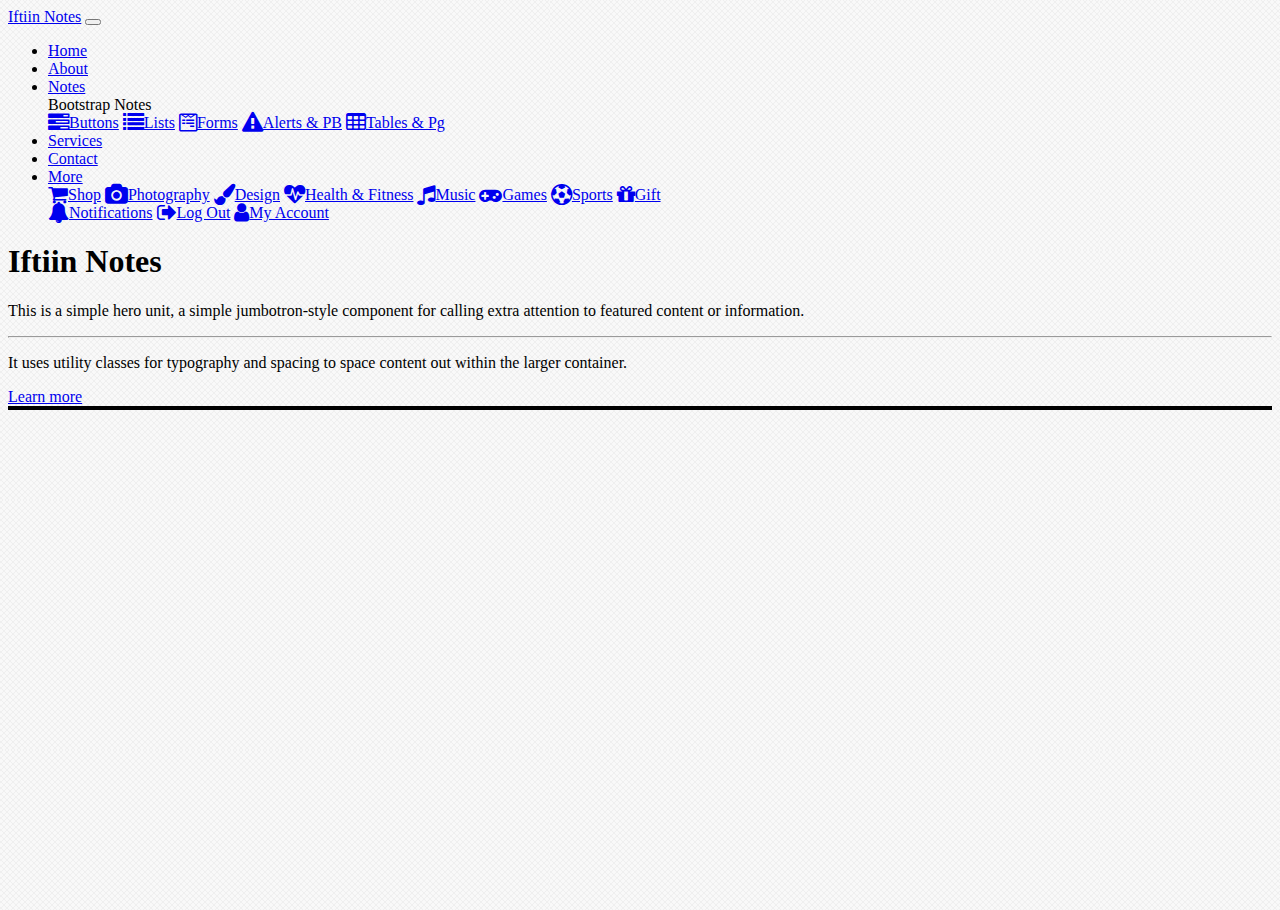
<file: Bootstrap/Notes.html>
<!doctype html>
<html lang="en">

<head>
  <!-- Required meta tags -->
  <meta charset="utf-8">
  <meta name="viewport" content="width=device-width, initial-scale=1, shrink-to-fit=no">

  <!-- Bootstrap CSS -->
  <link rel="stylesheet" href="https://stackpath.bootstrapcdn.com/bootstrap/4.1.1/css/bootstrap.min.css" integrity="sha384-WskhaSGFgHYWDcbwN70/dfYBj47jz9qbsMId/iRN3ewGhXQFZCSftd1LZCfmhktB"
    crossorigin="anonymous">
    
    <!-- CSS Styles -->
    <link rel="stylesheet" type="text/css" href="Styles.css">

  <!-- Font Awesome -->
  <link rel="stylesheet" href="https://cdnjs.cloudflare.com/ajax/libs/font-awesome/4.7.0/css/font-awesome.min.css">

  <!-- Google Fonts -->
  <link href="https://fonts.googleapis.com/css?family=Libre+Baskerville:400,400i,700|Raleway:400,400i,600,700,800" rel="stylesheet">

  <title>Notes</title>
</head>

<body>
    <!-- ===== **** ===== **** ===== ===== **** ===== -->
                    <!-- NAVBAR -->
    <!-- ===== **** ===== **** ===== ===== **** ===== -->
    
    <!-- NAVBAR -->
    <nav class="navbar navbar-expand-md navbar-dark bg-dark fixed-top">
        <div class="container">
            <!-- Brand -->
            <a class="navbar-brand" href="Notes.html">Iftiin Notes</a>
            
            <!-- Toggler/ Collapsible Button -->
            <!-- To create a collapsible navigation bar, use a button with class="navbar-toggler", data-toggle="collapse" and data-target="#thetarget".  -->
            <button type="button" class="navbar-toggler" data-toggle="collapse" data-target="#thetarget">
                <span class="navbar-toggler-icon"></span>
            </button>
            
            <!-- Navbar Links -->
            <!-- Then wrap the navbar content (links, etc) inside a div element with class="collapse navbar-collapse", followed by an id that matches the data-target of the button: "thetarget". -->
            <div class="collapse navbar-collapse" id="thetarget">
                <ul class="navbar-nav ml-auto">
                    <li class="nav-item">
                        <a class="nav-link" href="Notes.html">Home</a>
                    </li>
                    
                    <li class="nav-item">
                        <a class="nav-link" href="#">About</a>
                    </li>
                    
                    <!-- Bootstrap Notes -->
                    <li class="nav-item dropdown">
                        <a class="nav-link dropdown-toggle" data-toggle="dropdown" href="#">Notes</a>
                        
                        <div class="dropdown-menu">
                            <div class="dropdown-header">Bootstrap Notes</div>
                            
                            <a class="dropdown-item" href="Buttons.html"><i class="fa fa-tasks fa-lg mr-2"></i>Buttons</a>
                            
                            <a class="dropdown-item" href="Lists.html"><i class="fa fa-list fa-lg mr-2"></i>Lists</a>
                            
                            <a class="dropdown-item" href="Forms.html"><i class="fa fa-wpforms fa-lg mr-2"></i>Forms</a>
                            
                            <a class="dropdown-item" href="Alerts_and_Progress_Bars.html"><i class="fa fa-exclamation-triangle fa-lg mr-2"></i>Alerts &amp; PB</a>
                            
                            <a class="dropdown-item" href="Tables_and_Pagination.html"><i class="fa fa-table fa-lg mr-2"></i>Tables &amp; Pg</a>
                        </div>
                    </li>
                    
                    <li class="nav-item">
                        <a class="nav-link" href="#">Services</a>
                    </li>
                    
                    <li class="nav-item">
                        <a class="nav-link" href="#">Contact</a>
                    </li>
                    
            <!-- Dropdown -->
            <!-- The .dropdown class indicates a dropdown menu.

To open the dropdown menu, use a button or a link with a class of .dropdown-toggle and the data-toggle="dropdown" attribute. -->
                    <li class="nav-item dropdown">
                        <a class="nav-link dropdown-toggle" data-toggle="dropdown" href="#">More</a>
                        
             <!-- Add the .dropdown-menu class to a <div> element to actually build the dropdown menu. 

Then add the .dropdown-item class to each element (links or buttons) inside the dropdown menu. -->
                        <div class="dropdown-menu">
                            <a class="dropdown-item" href="#"><i class="fa fa-shopping-cart fa-lg mr-2"></i>Shop</a>
                            
                            <a class="dropdown-item" href="#"><i class="fa fa-camera fa-lg mr-2"></i>Photography</a>
                            
                            <a class="dropdown-item" href="#"><i class="fa fa-paint-brush fa-lg mr-2"></i>Design</a>
                            
                            <a class="dropdown-item" href="#"><i class="fa fa-heartbeat fa-lg mr-2"></i>Health &amp; Fitness</a>
                            
                            <a class="dropdown-item" href="#"><i class="fa fa-music fa-lg mr-2"></i>Music</a>
                            
                            <a class="dropdown-item" href="#"><i class="fa fa-gamepad fa-lg mr-2"></i>Games</a>
                            
                             <a class="dropdown-item" href="#"><i class="fa fa-futbol-o fa-lg mr-2"></i>Sports</a>
                            
                            <a class="dropdown-item" href="#"><i class="fa fa-gift fa-lg mr-2"></i>Gift</a>
                            
            <!-- Dropdown Divider -->
            <!-- The .dropdown-divider class is used to separate links inside the dropdown menu with a thin horizontal border: -->
                            <div class="dropdown-divider"></div>
                            
                            <a class="dropdown-item" href="#"><i class="fa fa-bell fa-lg mr-2"></i>Notifications</a>
                            
                            <a class="dropdown-item" href="#"><i class="fa fa-sign-out fa-lg mr-2"></i>Log Out</a>
                            
                            <a class="dropdown-item" href="#"><i class="fa fa-user fa-lg mr-2"></i>My Account</a>
                        </div>
                    </li>
                </ul>
            </div>
        </div>
    </nav>

    
    <!-- ===== **** ===== **** ===== ===== **** ===== -->
                    <!-- JUMBOTRON -->
    <!-- ===== **** ===== **** ===== ===== **** ===== -->
    
    <div class="jumbotron container-fluid mt-4">
        <div class="container">
            <h1 class="display-4">Iftiin Notes</h1>
            <p class="lead">This is a simple hero unit, a simple jumbotron-style component for calling extra attention to featured content or information.</p>
            <hr class="my-4">
            <p>It uses utility classes for typography and spacing to space content out within the larger container.</p>
            <a class="btn btn-primary btn-lg" href="#" role="button">Learn more</a>
        </div>
    </div>
    

    <div class="container">
        <div class="row">
            <div class="col-md-7 highlight">
            </div>
            
            <div class="col-md-5 highlight bl">
            </div>
        </div>
    </div>
    
    
    
    
    
    
    
    
    
    
    
    
  <!-- ===== **** ===== **** ===== ===== **** ===== -->
                    <!-- END -->
  <!-- ===== **** ===== **** ===== ===== **** ===== -->
    
  <div style="margin-top:500px;"></div>  
  <!-- Optional JavaScript -->
  <!-- jQuery first, then Popper.js, then Bootstrap JS -->
  <script src="https://code.jquery.com/jquery-3.3.1.slim.min.js" integrity="sha384-q8i/X+965DzO0rT7abK41JStQIAqVgRVzpbzo5smXKp4YfRvH+8abtTE1Pi6jizo"
    crossorigin="anonymous"></script>

  <script src="https://cdnjs.cloudflare.com/ajax/libs/popper.js/1.14.3/umd/popper.min.js" integrity="sha384-ZMP7rVo3mIykV+2+9J3UJ46jBk0WLaUAdn689aCwoqbBJiSnjAK/l8WvCWPIPm49"
    crossorigin="anonymous"></script>

  <script src="https://stackpath.bootstrapcdn.com/bootstrap/4.1.1/js/bootstrap.min.js" integrity="sha384-smHYKdLADwkXOn1EmN1qk/HfnUcbVRZyYmZ4qpPea6sjB/pTJ0euyQp0Mk8ck+5T"
    crossorigin="anonymous"></script>
</body>

</html>
</file>
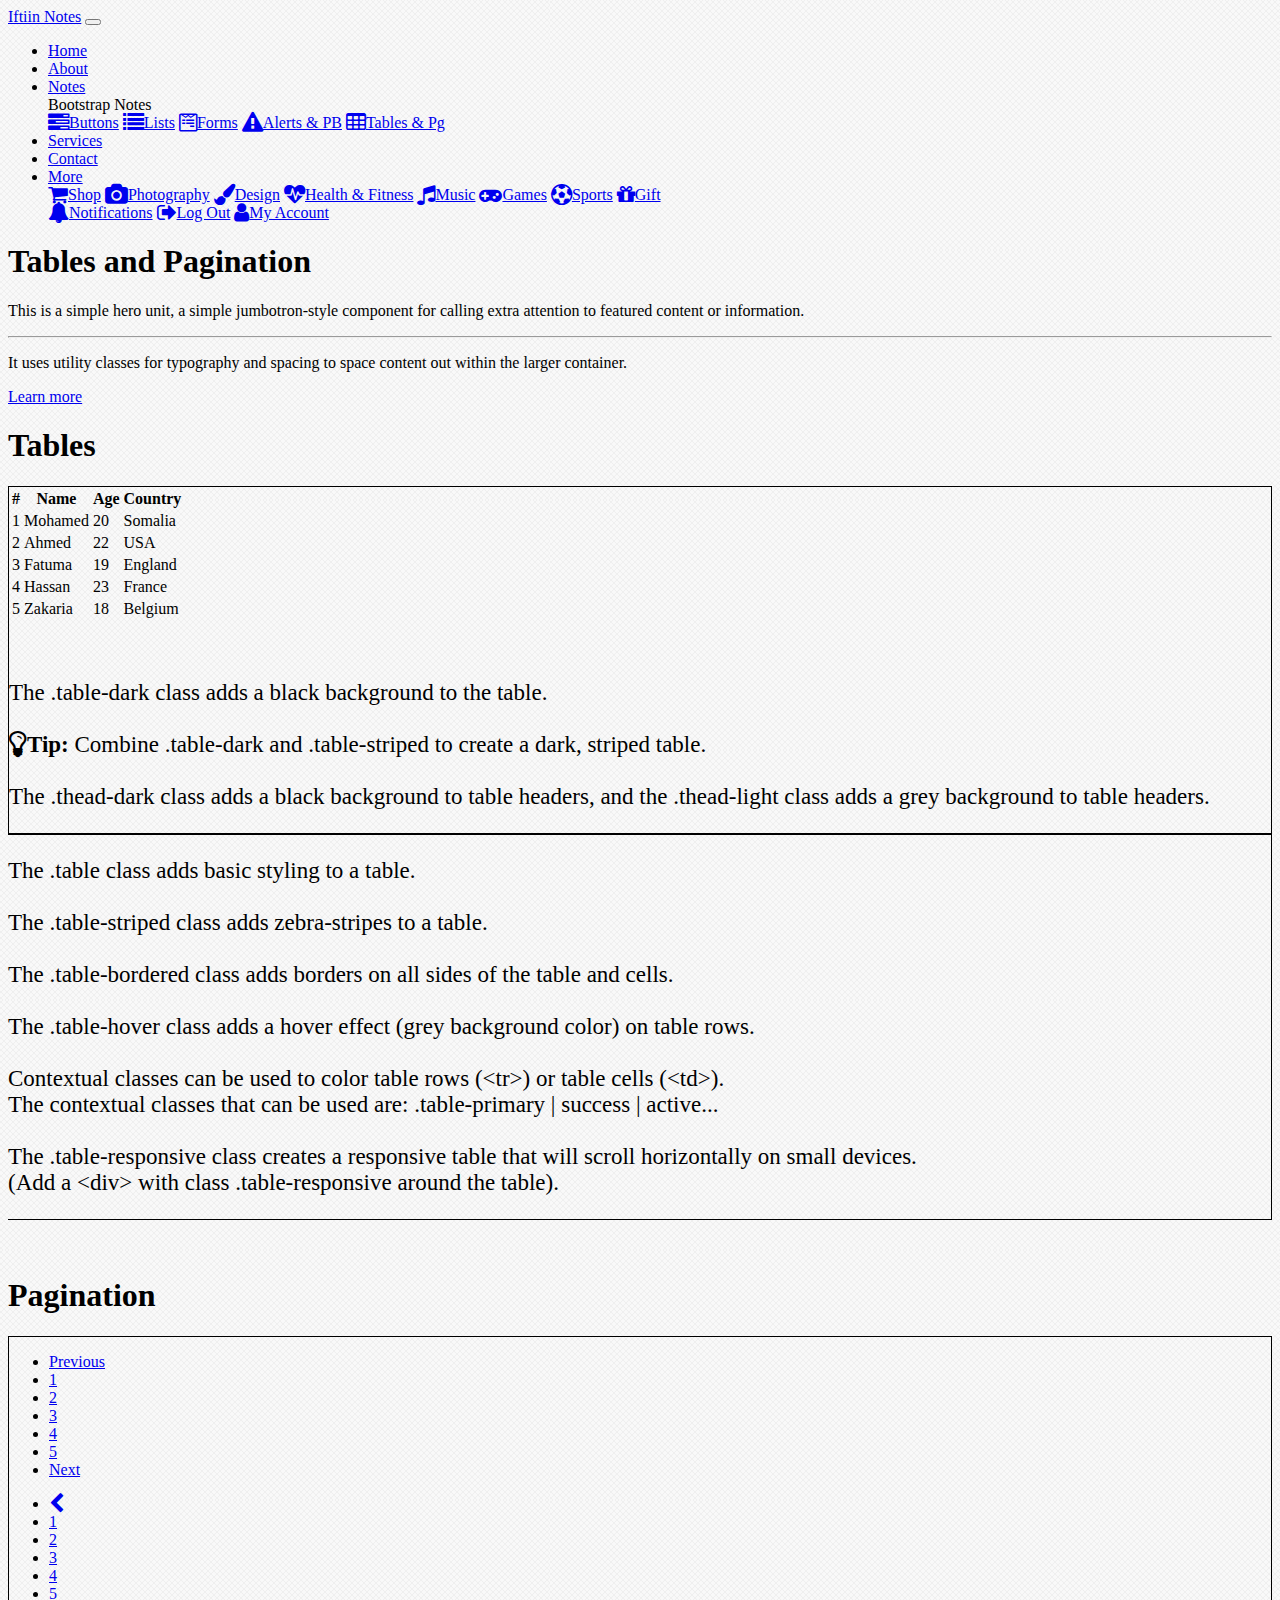
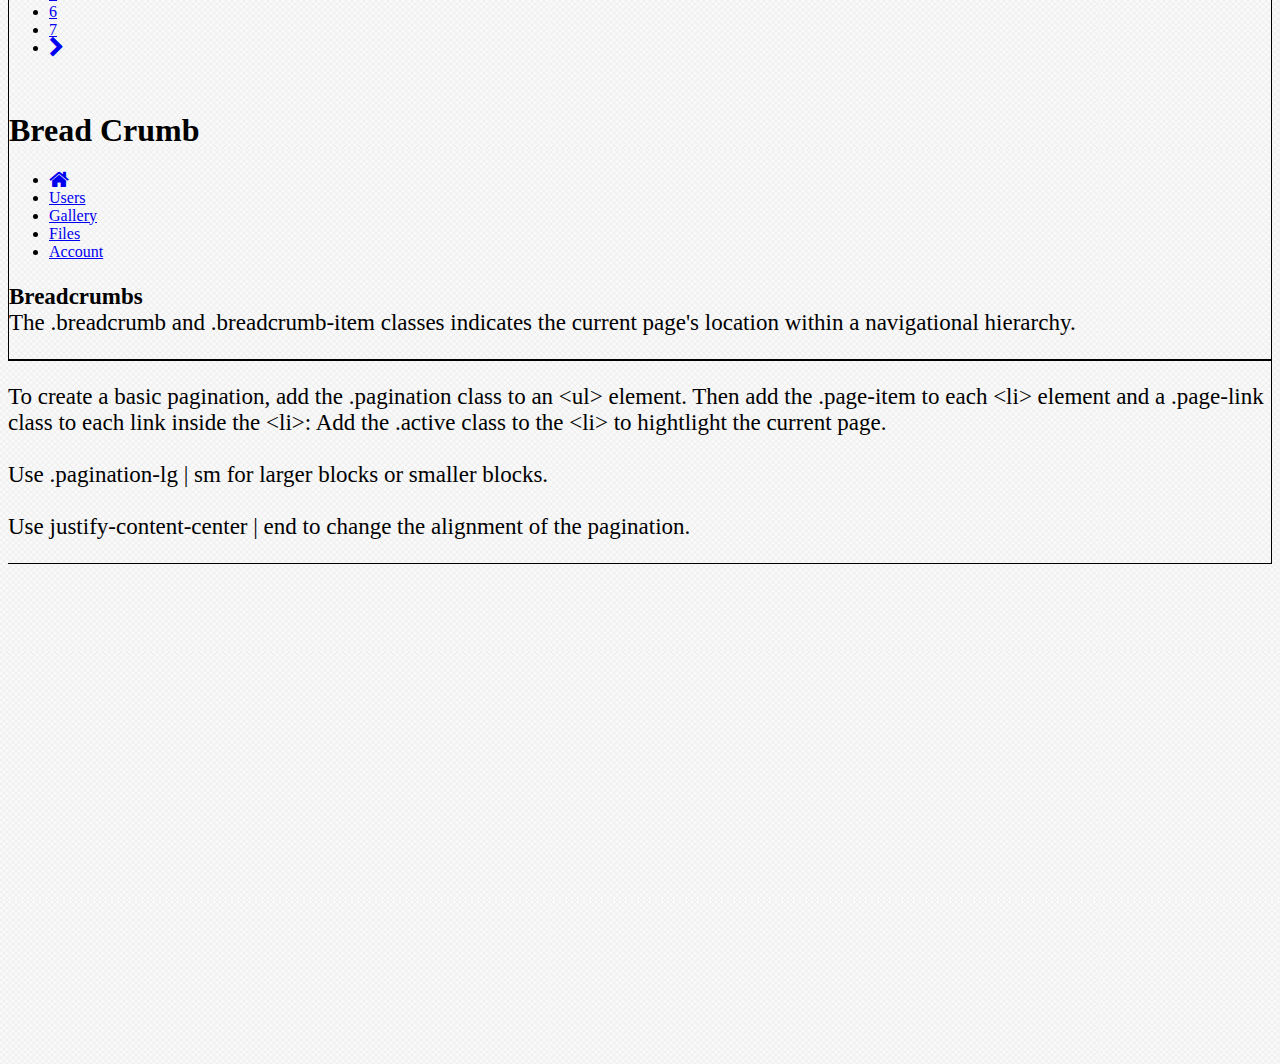
<file: Bootstrap/Tables_and_Pagination.html>
<!doctype html>
<html lang="en">

<head>
  <!-- Required meta tags -->
  <meta charset="utf-8">
  <meta name="viewport" content="width=device-width, initial-scale=1, shrink-to-fit=no">

  <!-- Bootstrap CSS -->
  <link rel="stylesheet" href="https://stackpath.bootstrapcdn.com/bootstrap/4.1.1/css/bootstrap.min.css" integrity="sha384-WskhaSGFgHYWDcbwN70/dfYBj47jz9qbsMId/iRN3ewGhXQFZCSftd1LZCfmhktB"
    crossorigin="anonymous">
    
    <!-- CSS Styles -->
    <link rel="stylesheet" type="text/css" href="Styles.css">

  <!-- Font Awesome -->
  <link rel="stylesheet" href="https://cdnjs.cloudflare.com/ajax/libs/font-awesome/4.7.0/css/font-awesome.min.css">

  <!-- Google Fonts -->
  <link href="https://fonts.googleapis.com/css?family=Libre+Baskerville:400,400i,700|Raleway:400,400i,600,700,800" rel="stylesheet">

  <title>Tables &amp; Pagination</title>
</head>

<body>
    <!-- ===== **** ===== **** ===== ===== **** ===== -->
                    <!-- NAVBAR -->
    <!-- ===== **** ===== **** ===== ===== **** ===== -->
    
    <!-- NAVBAR -->
    <nav class="navbar navbar-expand-md navbar-dark bg-dark fixed-top">
        <div class="container">
            <!-- Brand -->
            <a class="navbar-brand" href="Notes.html">Iftiin Notes</a>
            
            <!-- Toggler/ Collapsible Button -->
            <!-- To create a collapsible navigation bar, use a button with class="navbar-toggler", data-toggle="collapse" and data-target="#thetarget".  -->
            <button type="button" class="navbar-toggler" data-toggle="collapse" data-target="#thetarget">
                <span class="navbar-toggler-icon"></span>
            </button>
            
            <!-- Navbar Links -->
            <!-- Then wrap the navbar content (links, etc) inside a div element with class="collapse navbar-collapse", followed by an id that matches the data-target of the button: "thetarget". -->
            <div class="collapse navbar-collapse" id="thetarget">
                <ul class="navbar-nav ml-auto">
                    <li class="nav-item">
                        <a class="nav-link" href="Notes.html">Home</a>
                    </li>
                    
                    <li class="nav-item">
                        <a class="nav-link" href="#">About</a>
                    </li>
                    
                    <!-- Bootstrap Notes -->
                    <li class="nav-item dropdown">
                        <a class="nav-link dropdown-toggle" data-toggle="dropdown" href="#">Notes</a>
                        
                        <div class="dropdown-menu">
                            <div class="dropdown-header">Bootstrap Notes</div>
                            
                            <a class="dropdown-item" href="Buttons.html"><i class="fa fa-tasks fa-lg mr-2"></i>Buttons</a>
                            
                            <a class="dropdown-item" href="Lists.html"><i class="fa fa-list fa-lg mr-2"></i>Lists</a>
                            
                            <a class="dropdown-item" href="Forms.html"><i class="fa fa-wpforms fa-lg mr-2"></i>Forms</a>
                            
                            <a class="dropdown-item" href="Alerts_and_Progress_Bars.html"><i class="fa fa-exclamation-triangle fa-lg mr-2"></i>Alerts &amp; PB</a>
                            
                            <a class="dropdown-item" href="Tables_and_Pagination.html"><i class="fa fa-table fa-lg mr-2"></i>Tables &amp; Pg</a>
                        </div>
                    </li>
                    
                    <li class="nav-item">
                        <a class="nav-link" href="#">Services</a>
                    </li>
                    
                    <li class="nav-item">
                        <a class="nav-link" href="#">Contact</a>
                    </li>
                    
            <!-- Dropdown -->
            <!-- The .dropdown class indicates a dropdown menu.

To open the dropdown menu, use a button or a link with a class of .dropdown-toggle and the data-toggle="dropdown" attribute. -->
                    <li class="nav-item dropdown">
                        <a class="nav-link dropdown-toggle" data-toggle="dropdown" href="#">More</a>
                        
             <!-- Add the .dropdown-menu class to a <div> element to actually build the dropdown menu. 

Then add the .dropdown-item class to each element (links or buttons) inside the dropdown menu. -->
                        <div class="dropdown-menu">
                            <a class="dropdown-item" href="#"><i class="fa fa-shopping-cart fa-lg mr-2"></i>Shop</a>
                            
                            <a class="dropdown-item" href="#"><i class="fa fa-camera fa-lg mr-2"></i>Photography</a>
                            
                            <a class="dropdown-item" href="#"><i class="fa fa-paint-brush fa-lg mr-2"></i>Design</a>
                            
                            <a class="dropdown-item" href="#"><i class="fa fa-heartbeat fa-lg mr-2"></i>Health &amp; Fitness</a>
                            
                            <a class="dropdown-item" href="#"><i class="fa fa-music fa-lg mr-2"></i>Music</a>
                            
                            <a class="dropdown-item" href="#"><i class="fa fa-gamepad fa-lg mr-2"></i>Games</a>
                            
                             <a class="dropdown-item" href="#"><i class="fa fa-futbol-o fa-lg mr-2"></i>Sports</a>
                            
                            <a class="dropdown-item" href="#"><i class="fa fa-gift fa-lg mr-2"></i>Gift</a>
                            
            <!-- Dropdown Divider -->
            <!-- The .dropdown-divider class is used to separate links inside the dropdown menu with a thin horizontal border: -->
                            <div class="dropdown-divider"></div>
                            
                            <a class="dropdown-item" href="#"><i class="fa fa-bell fa-lg mr-2"></i>Notifications</a>
                            
                            <a class="dropdown-item" href="#"><i class="fa fa-sign-out fa-lg mr-2"></i>Log Out</a>
                            
                            <a class="dropdown-item" href="#"><i class="fa fa-user fa-lg mr-2"></i>My Account</a>
                        </div>
                    </li>
                </ul>
            </div>
        </div>
    </nav>

    
    <!-- ===== **** ===== **** ===== ===== **** ===== -->
                    <!-- JUMBOTRON -->
    <!-- ===== **** ===== **** ===== ===== **** ===== -->
    
    <div class="jumbotron container-fluid mt-4">
        <div class="container">
            <h1 class="display-4">Tables and Pagination</h1>
            <p class="lead">This is a simple hero unit, a simple jumbotron-style component for calling extra attention to featured content or information.</p>
            <hr class="my-4">
            <p>It uses utility classes for typography and spacing to space content out within the larger container.</p>
            <a class="btn btn-primary btn-lg" href="#" role="button">Learn more</a>
        </div>
    </div>
    
    
    <!-- ===== **** ===== **** ===== ===== **** ===== -->
                    <!-- TABLES -->
    <!-- ===== **** ===== **** ===== ===== **** ===== -->
    
    <div class="container">
        <h1 class="display-4">Tables</h1>
        <div class="row">
            <div class="col-md-7 highlight">
                <table class="table table-striped table-bordered table-hover my-4">
                    <thead class="thead-dark">
                        <tr>
                            <th>#</th>
                            <th>Name</th>
                            <th>Age</th>
                            <th>Country</th>
                        </tr>
                    </thead>
                    
                    <tbody>
                        <tr>
                            <td>1</td>
                            <td>Mohamed</td>
                            <td>20</td>
                            <td>Somalia</td>
                        </tr>
                        
                        <tr>
                            <td>2</td>
                            <td>Ahmed</td>
                            <td>22</td>
                            <td>USA</td>
                        </tr>
                        
                        <tr>
                            <td>3</td>
                            <td>Fatuma</td>
                            <td>19</td>
                            <td>England</td>
                        </tr>
                        
                        <tr>
                            <td>4</td>
                            <td>Hassan</td>
                            <td>23</td>
                            <td>France</td>
                        </tr>
                        
                        <tr>
                            <td>5</td>
                            <td>Zakaria</td>
                            <td>18</td>
                            <td>Belgium</td>
                        </tr>
                    </tbody>
                </table>
                
                <br>
                <br>
                
                <p class="lead lead2">The <span class="text-danger">.table-dark</span> class adds a black background to the table.
                <br><br>
                    
                <strong><i class="fa fa-lightbulb-o fa-lg mr-2"></i>Tip:</strong> Combine <span class="text-danger">.table-dark</span> and <span class="text-danger">.table-striped</span> to create a dark, striped table. <br><br>
                    
                The <span class="text-danger">.thead-dark</span> class adds a black background to table headers, and the <span class="text-danger">.thead-light</span> class adds a grey background to table headers.</p>
            </div>
            
            <div class="col-md-5 highlight bl">
                <p class="lead lead2">The <span class="text-danger">.table</span> class adds basic styling to a table. <br><br>
                
                The <span class="text-danger">.table-striped</span> class adds zebra-stripes to a table. <br><br>
                
                The <span class="text-danger">.table-bordered</span> class adds borders on all sides of the table and cells. <br><br>
                    
                The <span class="text-danger">.table-hover</span> class adds a hover effect (grey background color) on table rows. <br><br>
                    
                Contextual classes can be used to color table rows (<span class="text-danger">&lt;tr></span>) or table cells (<span class="text-danger">&lt;td></span>). <br>
                The contextual classes that can be used are: <span class="text-danger">.table-primary | success | active</span>... <br><br>
                
                The <span class="text-danger">.table-responsive</span> class creates a responsive table that will scroll horizontally on small devices. <br>
                
                (Add a &lt;div> with class <span class="text-danger">.table-responsive</span> around the table).</p>
            </div>
        </div>
        
    <br>
    <br>
        
    <!-- ===== **** ===== **** ===== ===== **** ===== -->
                    <!-- PAGINATION -->
    <!-- ===== **** ===== **** ===== ===== **** ===== -->
        
        <h1 class="display-4">Pagination</h1>
        <div class="row">
            <div class="col-md-7 highlight">
                <nav class="my-4">
                    <ul class="pagination">
                        <li class="page-item">
                            <a class="page-link" href="#">Previous</a>
                        </li>
                        
                        <li class="page-item">
                            <a class="page-link" href="#">1</a>
                        </li>
                        
                        <li class="page-item">
                            <a class="page-link" href="#">2</a>
                        </li>
                        
                        <li class="page-item active">
                            <a class="page-link" href="#">3</a>
                        </li>
                        
                        <li class="page-item">
                            <a class="page-link" href="#">4</a>
                        </li>
                        
                        <li class="page-item">
                            <a class="page-link" href="#">5</a>
                        </li>
                        
                        <li class="page-item">
                            <a class="page-link" href="#">Next</a>
                        </li>
                    </ul>
                </nav>
                
                
    <!-- PAGINATION WITH ARROWS -->
                <nav class="my-4">
                    <ul class="pagination">
                        <li class="page-item">
                            <a class="page-link" href="#">
                                <span><i class="fa fa-chevron-left fa-lg"></i></span>
                                <span class="sr-only">Previous</span>
                            </a>
                        </li>
                        
                        <li class="page-item">
                            <a class="page-link" href="#">1</a>
                        </li>
                        
                        <li class="page-item active">
                            <a class="page-link" href="#">2</a>
                        </li>
                        
                        <li class="page-item">
                            <a class="page-link" href="#">3</a>
                        </li>
                        
                        <li class="page-item">
                            <a class="page-link" href="#">4</a>
                        </li>
                        
                        <li class="page-item">
                            <a class="page-link" href="#">5</a>
                        </li>
                        
                        <li class="page-item">
                            <a class="page-link" href="#">6</a>
                        </li>
                        
                        <li class="page-item">
                            <a class="page-link" href="#">7</a>
                        </li>
                        
                        <li class="page-item">
                            <a class="page-link" href="#">
                                <span><i class="fa fa-chevron-right fa-lg"></i></span>
                                <span class="sr-only">Next</span>
                            </a>
                        </li>
                    </ul>
                </nav>
                
                <br>
    <!-- BREAD CRUMB -->
                <h1 class="display-4">Bread Crumb</h1>
                <ul class="breadcrumb">
                    <li class="breadcrumb-item">
                        <a href="#"><i class="fa fa-home fa-lg"></i></a>
                    </li>
                    
                    <li class="breadcrumb-item">
                        <a href="#">Users</a>
                    </li>
                    
                    <li class="breadcrumb-item">
                        <a href="#">Gallery</a>
                    </li>
                    
                    <li class="breadcrumb-item">
                        <a href="#">Files</a>
                    </li>
                    
                    <li class="breadcrumb-item active">
                        <a href="#">Account</a>
                    </li>
                </ul>
                
                <p class="lead lead2"><strong>Breadcrumbs</strong> <br>
                The <span class="text-danger">.breadcrumb </span>and <span class="text-danger">.breadcrumb-item</span> classes indicates the current page's location within a navigational hierarchy.</p>
            </div>
            
            <div class="col-md-5 highlight bl">
                <p class="lead lead2">To create a basic pagination, add the <span class="text-danger">.pagination</span> class to an <span class="text-danger">&lt;ul></span> element. Then add the <span class="text-danger">.page-item</span> to each <span class="text-danger">&lt;li></span> element and a <span class="text-danger">.page-link</span> class to each link inside the <span class="text-danger">&lt;li></span>:
                
                Add the <span class="text-danger"> .active</span> class to the <span class="text-danger">&lt;li></span> to hightlight the current page. <br><br>
                    
                Use <span class="text-danger"> .pagination-lg | sm</span> for larger blocks or smaller blocks. <br><br>
                    
                Use <span class="text-danger">justify-content-center | end</span> to change the alignment of the pagination.</p>
            </div>
        </div>
    </div>
    
    
    
    
    
    
    
    
    
  <!-- ===== **** ===== **** ===== ===== **** ===== -->
                    <!-- END -->
  <!-- ===== **** ===== **** ===== ===== **** ===== -->
    
  <div style="margin-top:500px;"></div>  
  <!-- Optional JavaScript -->
  <!-- jQuery first, then Popper.js, then Bootstrap JS -->
  <script src="https://code.jquery.com/jquery-3.3.1.slim.min.js" integrity="sha384-q8i/X+965DzO0rT7abK41JStQIAqVgRVzpbzo5smXKp4YfRvH+8abtTE1Pi6jizo"
    crossorigin="anonymous"></script>

  <script src="https://cdnjs.cloudflare.com/ajax/libs/popper.js/1.14.3/umd/popper.min.js" integrity="sha384-ZMP7rVo3mIykV+2+9J3UJ46jBk0WLaUAdn689aCwoqbBJiSnjAK/l8WvCWPIPm49"
    crossorigin="anonymous"></script>

  <script src="https://stackpath.bootstrapcdn.com/bootstrap/4.1.1/js/bootstrap.min.js" integrity="sha384-smHYKdLADwkXOn1EmN1qk/HfnUcbVRZyYmZ4qpPea6sjB/pTJ0euyQp0Mk8ck+5T"
    crossorigin="anonymous"></script>
</body>

</html>
</file>
<file: Bootstrap/Styles.css>
body {
    background: url(Images/SubtleNet-White-Simple-Seamless-Patterns.jpg);
}

.jumbo {
    background-color: beige
}

.highlight {
    border: 1px solid black;
}

.bl {
    border-left: none;
}

.lead2 {
    font-size: 23px;
}

/* Changing boostrap default hover for table */
table tr:nth-child(even):hover {
    background-color: #efeded;
}
</file>
